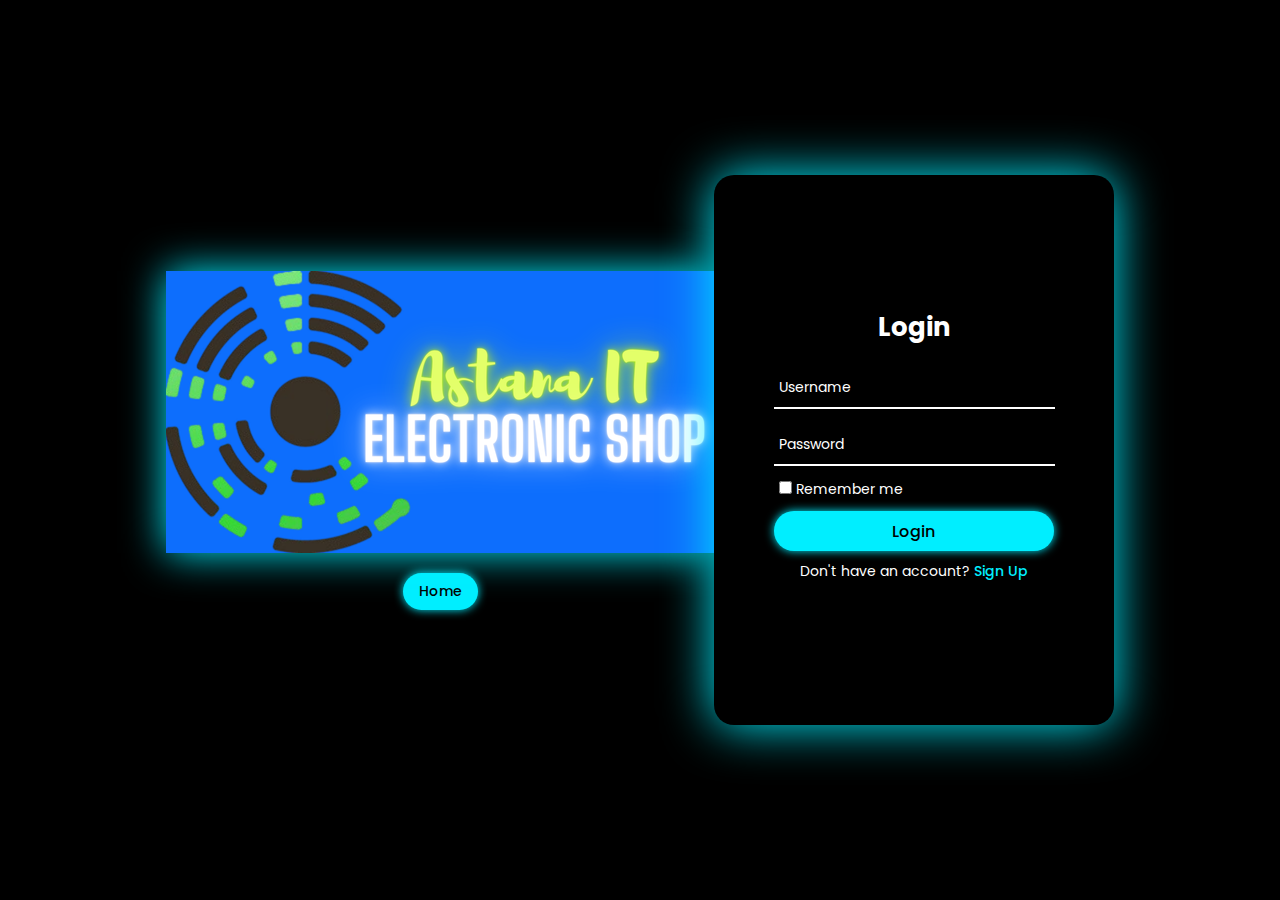
<file: GamingLaptop.html>
<!DOCTYPE html>
<html lang="en">
<head>
    <meta charset="UTF-8">
    <meta name="viewport" content="width=device-width, initial-scale=1.0">
    <title>Gaming Laptop - AITES</title>

    <!-- Bootstrap CSS -->
    <link href="https://cdn.jsdelivr.net/npm/bootstrap@5.1.3/dist/css/bootstrap.min.css" rel="stylesheet">
    
    <!-- Custom Styles -->
    <link rel="stylesheet" href="css/styles.css">

    <!-- Google Fonts -->
    <link href="https://fonts.googleapis.com/css2?family=Roboto:wght@400;500;700&display=swap" rel="stylesheet">
</head>

<body>

    <!-- Header -->
    <header id="header" class="bg-primary text-white text-start py-3">
        <img src="images/logo.png" alt="Astana IT Electronic Shop Logo" class="header-logo">
        <nav class="navbar navbar-expand-lg navbar-light bg-primary">
            <div class="container-fluid">
                <!-- Existing Navigation -->
                <button class="navbar-toggler" type="button" data-bs-toggle="collapse" data-bs-target="#navbarNav" aria-controls="navbarNav" aria-expanded="false" aria-label="Toggle navigation">
                    <span class="navbar-toggler-icon"></span>
                </button>
                <div class="collapse navbar-collapse" id="navbarNav">
                    <ul class="navbar-nav mx-auto">
                        <li class="nav-item">
                            <a class="nav-link text-white" href="index.html">Home</a>
                        </li>
                        <li class="nav-item">
                            <a class="nav-link text-white" href="Phones.html">Phones</a>
                        </li>
                        <li class="nav-item">
                            <a class="nav-link text-white" href="TVs.html">TVs</a>
                        </li>
                        <li class="nav-item">
                            <a class="nav-link text-white" href="PCs.html">Computers</a>
                        </li>
                    </ul>
                </div>
                <!-- New Buttons -->
                <button id="theme-toggle" class="btn btn-light ms-2">Night Mode</button>
                <a href="account.html" class="btn-login ms-2">Account</a>
            </div>
        </nav>
    </header>

    <!-- Main Content -->
    <main id="main-content" class="container my-5">

        <!-- Gaming Laptop Section -->
        <section id="gaming-laptop-section" class="row align-items-center mb-4">
            <div class="col-lg-6 col-md-6 col-sm-12 text-center mb-4">
                <figure class="figure">
                    <img src="images/GamingLaptop.jpg" alt="ASUS Gaming Laptop, front view" class="figure-img img-fluid rounded shadow">
                    <figcaption class="figure-caption text-center">ASUS Gaming Laptop</figcaption>
                </figure>
            </div>
            <div class="col-lg-6 col-md-6 col-sm-12">
                <h2 class="section-title">Gaming Laptop</h2>
                <p class="lead">
                    The ASUS Gaming Laptop offers top-notch performance for gaming and multitasking with its powerful hardware, high-quality display, and portability. It’s perfect for gamers on the go.
                </p>
                <ul class="list-group list-group-flush mb-4">
                    <li class="list-group-item"><strong>Processor:</strong> AMD Ryzen 9 5900HX</li>
                    <li class="list-group-item"><strong>Graphics:</strong> NVIDIA RTX 3070</li>
                    <li class="list-group-item"><strong>RAM:</strong> 16GB DDR4</li>
                    <li class="list-group-item"><strong>Storage:</strong> 1TB SSD</li>
                    <li class="list-group-item"><strong>Price:</strong> 399,000 KZT</li>
                </ul>
                <a href="#" class="custom-btn btn-12" id="promo-link-buy"><span>Click!</span><span>Buy Now</span></a>
            </div>
        </section>

        <div class="d-flex justify-content-center align-items-center">
            <div class="cardis">
                <h1>Please, rate the product</h1>
                <br />
                <span onclick="gfg(1)" class="star">★</span>
                <span onclick="gfg(2)" class="star">★</span>
                <span onclick="gfg(3)" class="star">★</span>
                <span onclick="gfg(4)" class="star">★</span>
                <span onclick="gfg(5)" class="star">★</span>
                <h3 id="output">Rating is: 0/5</h3>
            </div>
        </div>

        <!-- FAQ Section -->
        <section id="faq-section" class="mb-5">
            <h2 class="text-center mb-4">Frequently Asked Questions</h2>
            <div class="faq-item">
                <button class="faq-question">What is the warranty period for the ASUS Gaming Laptop?</button>
                <div class="faq-answer">The warranty period is 2 years for the ASUS Gaming Laptop.</div>
            </div>
            <div class="faq-item">
                <button class="faq-question">Can I upgrade the RAM?</button>
                <div class="faq-answer">Yes, the RAM can be upgraded up to 64GB.</div>
            </div>
            <div class="faq-item">
                <button class="faq-question">Does the laptop have a high refresh rate display?</button>
                <div class="faq-answer">Yes, the laptop features a 144Hz refresh rate display for smooth gaming.</div>
            </div>
        </section>

        <section id="contact-section" class="mb-5">
            <h2 class="text-center mb-4">Contact Us</h2>
            <form id="feedback-form">
                <div class="mb-3">
                    <label for="email" class="form-label">Email address</label>
                    <input type="email" class="form-control" id="email" placeholder="Enter your email">
                </div>
                <div class="mb-3">
                    <label for="message" class="form-label">Message</label>
                    <textarea class="form-control" id="message" rows="3" placeholder="Enter your message"></textarea>
                </div>
                <button type="submit" class="btn btn-primary btn-submit">Submit</button>
            </form>
            <p id="form-feedback" class="text-center mt-3"></p>
        </section>

    </main>

    <!-- Footer -->
    <footer id="footer" class="bg-primary text-white text-center py-3">
        <p>Made by Nurassyl Amantur | Github: nur1kesh | Instagram: @nur1kesh | Telegram: @nur1kesh</p>
        <div class="footer-links">
            <a href="index.html#contact-section" class="text-white">Contact Us</a> |
            <a href="index.html#about-us-section" class="text-white">About Us</a> |
            <a href="index.html#wireless-section" class="text-white">Earbuds</a>
        </div>
    </footer>

    <!-- Bootstrap and Custom Scripts -->
    <script src="https://cdn.jsdelivr.net/npm/@popperjs/core@2.10.2/dist/umd/popper.min.js"></script>
    <script src="https://cdn.jsdelivr.net/npm/bootstrap@5.1.3/dist/js/bootstrap.min.js"></script>
    <script src="js/main.js"></script>
    <script>
        if (!localStorage.getItem('isAuthenticated')) {
            window.location.href = 'login.html';
        }

        const feedbackForm = document.getElementById('feedback-form');
        const formFeedback = document.getElementById('form-feedback');
        feedbackForm.addEventListener('submit', (event) => {
            event.preventDefault();
            const email = document.getElementById('email').value.trim();
            const message = document.getElementById('message').value.trim();
            if (email === '' || message === '') {
               formFeedback.textContent = 'Please fill in all fields.';
               formFeedback.style.color = 'red';
            } else {
               formFeedback.textContent = 'Thank you for your message!';
              formFeedback.style.color = 'green';
              feedbackForm.reset();
            }
        });
    </script>
</body>
</html>
</file>
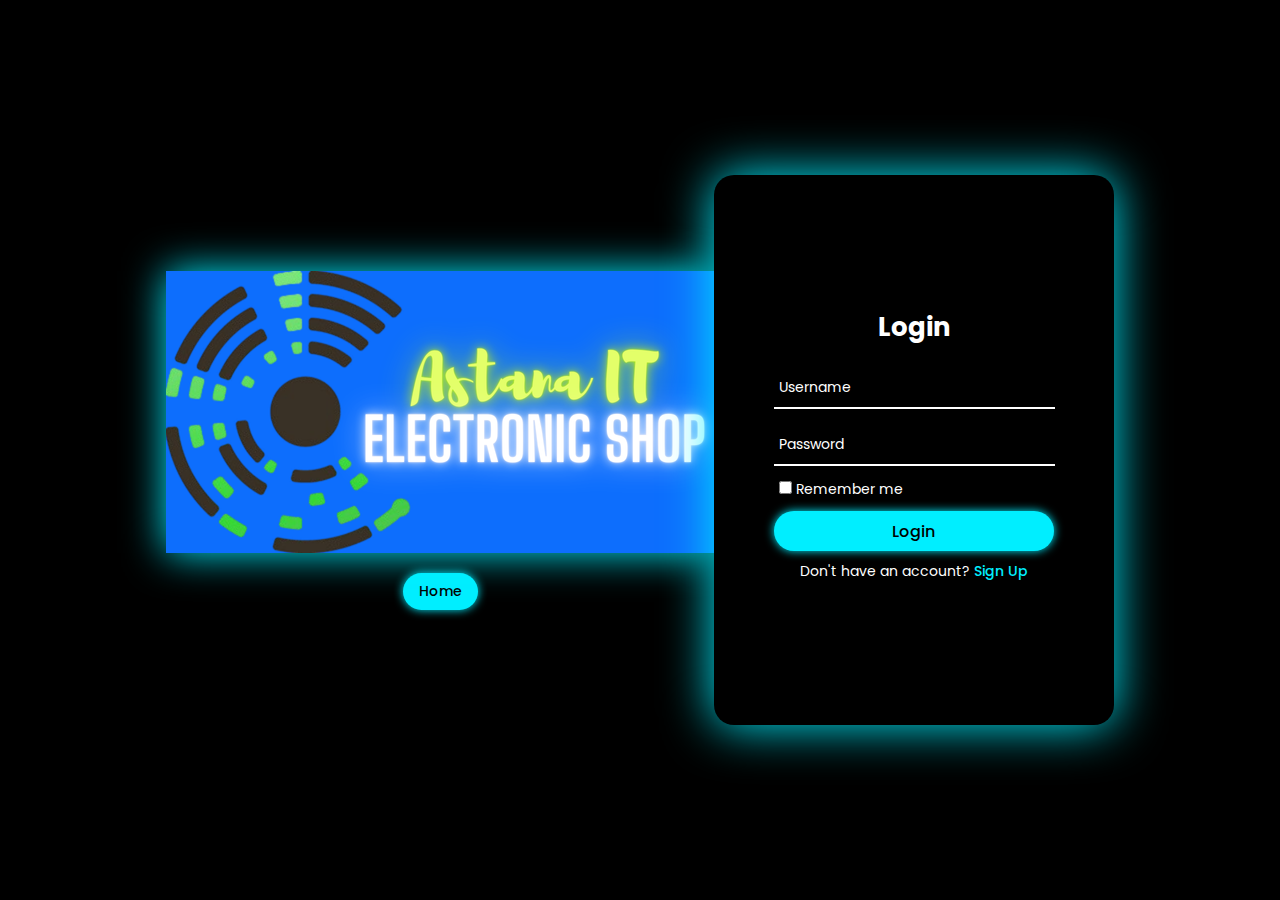
<file: GamingPC.html>
<!DOCTYPE html>
<html lang="en">
<head>
    <meta charset="UTF-8">
    <meta name="viewport" content="width=device-width, initial-scale=1.0">
    <title>Gaming PC - AITES</title>
    
    <!-- Bootstrap CSS -->
    <link href="https://cdn.jsdelivr.net/npm/bootstrap@5.1.3/dist/css/bootstrap.min.css" rel="stylesheet">
    
    <!-- Custom Styles -->
    <link rel="stylesheet" href="css/styles.css">

    <!-- Google Fonts -->
    <link href="https://fonts.googleapis.com/css2?family=Roboto:wght@400;500;700&display=swap" rel="stylesheet">
</head>

<body>

    <!-- Header -->
    <header id="header" class="bg-primary text-white text-start py-3">
        <img src="images/logo.png" alt="Astana IT Electronic Shop Logo" class="header-logo">
        <nav class="navbar navbar-expand-lg navbar-light bg-primary">
            <div class="container-fluid">
                <!-- Existing Navigation -->
                <button class="navbar-toggler" type="button" data-bs-toggle="collapse" data-bs-target="#navbarNav" aria-controls="navbarNav" aria-expanded="false" aria-label="Toggle navigation">
                    <span class="navbar-toggler-icon"></span>
                </button>
                <div class="collapse navbar-collapse" id="navbarNav">
                    <ul class="navbar-nav mx-auto">
                        <li class="nav-item">
                            <a class="nav-link text-white" href="index.html">Home</a>
                        </li>
                        <li class="nav-item">
                            <a class="nav-link text-white" href="Phones.html">Phones</a>
                        </li>
                        <li class="nav-item">
                            <a class="nav-link text-white" href="TVs.html">TVs</a>
                        </li>
                        <li class="nav-item">
                            <a class="nav-link text-white" href="PCs.html">Computers</a>
                        </li>
                    </ul>
                </div>
                <!-- New Buttons -->
                <button id="theme-toggle" class="btn btn-light ms-2">Night Mode</button>
                <a href="account.html" class="btn-login ms-2">Account</a>
            </div>
        </nav>
    </header>

    <!-- Main Content -->
    <main id="main-content" class="container my-5">

        <!-- Gaming PC Section -->
        <section id="gaming-pc-section" class="row align-items-center mb-4">
            <div class="col-lg-6 col-md-6 col-sm-12 text-center mb-4">
                <figure class="figure">
                    <img src="images/GamingPC.jpg" alt="HP Gaming PC, front view" class="figure-img img-fluid rounded shadow">
                    <figcaption class="figure-caption text-center">HP Gaming PC</figcaption>
                </figure>
            </div>
            <div class="col-lg-6 col-md-6 col-sm-12">
                <h2 class="section-title">Gaming PC</h2>
                <p class="lead">
                    The HP Gaming PC is built to provide an immersive gaming experience with powerful hardware, high-end graphics, and a sleek design. Whether you're a casual gamer or a professional, this PC is designed to handle the most demanding games with ease.
                </p>
                <ul class="list-group list-group-flush mb-4">
                    <li class="list-group-item"><strong>Processor:</strong> Intel Core i7-11700K</li>
                    <li class="list-group-item"><strong>Graphics:</strong> NVIDIA RTX 3080</li>
                    <li class="list-group-item"><strong>RAM:</strong> 32GB DDR4</li>
                    <li class="list-group-item"><strong>Storage:</strong> 1TB SSD + 2TB HDD</li>
                    <li class="list-group-item"><strong>Price:</strong> 449,000 KZT</li>
                </ul>
                <a href="#" class="custom-btn btn-12" id="promo-link-buy"><span>Click!</span><span>Buy Now</span></a>
            </div>
        </section>

        <div class="d-flex justify-content-center align-items-center">
            <div class="cardis">
                <h1>Please, rate the product</h1>
                <br />
                <span onclick="gfg(1)" class="star">★</span>
                <span onclick="gfg(2)" class="star">★</span>
                <span onclick="gfg(3)" class="star">★</span>
                <span onclick="gfg(4)" class="star">★</span>
                <span onclick="gfg(5)" class="star">★</span>
                <h3 id="output">Rating is: 0/5</h3>
            </div>
        </div>

        <!-- FAQ Section -->
        <section id="faq-section" class="mb-5">
            <h2 class="text-center mb-4">Frequently Asked Questions</h2>
            <div class="faq-item">
                <button class="faq-question">What is the warranty period for the HP Gaming PC?</button>
                <div class="faq-answer">The warranty period is 2 years for the HP Gaming PC.</div>
            </div>
            <div class="faq-item">
                <button class="faq-question">Can I upgrade the graphics card?</button>
                <div class="faq-answer">Yes, the graphics card can be upgraded to any compatible GPU.</div>
            </div>
            <div class="faq-item">
                <button class="faq-question">Does the HP Gaming PC support 4K gaming?</button>
                <div class="faq-answer">Yes, the HP Gaming PC can run most games in 4K resolution with smooth performance.</div>
            </div>
        </section>

        <section id="contact-section" class="mb-5">
            <h2 class="text-center mb-4">Contact Us</h2>
            <form id="feedback-form">
                <div class="mb-3">
                    <label for="email" class="form-label">Email address</label>
                    <input type="email" class="form-control" id="email" placeholder="Enter your email">
                </div>
                <div class="mb-3">
                    <label for="message" class="form-label">Message</label>
                    <textarea class="form-control" id="message" rows="3" placeholder="Enter your message"></textarea>
                </div>
                <button type="submit" class="btn btn-primary btn-submit">Submit</button>
            </form>
            <p id="form-feedback" class="text-center mt-3"></p>
        </section>

    </main>

    <!-- Footer -->
    <footer id="footer" class="bg-primary text-white text-center py-3">
        <p>Made by Nurassyl Amantur | Github: nur1kesh | Instagram: @nur1kesh | Telegram: @nur1kesh</p>
        <div class="footer-links">
            <a href="index.html#contact-section" class="text-white">Contact Us</a> |
            <a href="index.html#about-us-section" class="text-white">About Us</a> |
            <a href="index.html#wireless-section" class="text-white">Earbuds</a>
        </div>
    </footer>

    <!-- Bootstrap and Custom Scripts -->
    <script src="https://cdn.jsdelivr.net/npm/@popperjs/core@2.10.2/dist/umd/popper.min.js"></script>
    <script src="https://cdn.jsdelivr.net/npm/bootstrap@5.1.3/dist/js/bootstrap.min.js"></script>
    <script src="js/main.js"></script>
    <script>
        if (!localStorage.getItem('isAuthenticated')) {
            window.location.href = 'login.html';
        }

        const feedbackForm = document.getElementById('feedback-form');
        const formFeedback = document.getElementById('form-feedback');
        feedbackForm.addEventListener('submit', (event) => {
            event.preventDefault();
            const email = document.getElementById('email').value.trim();
            const message = document.getElementById('message').value.trim();
            if (email === '' || message === '') {
               formFeedback.textContent = 'Please fill in all fields.';
               formFeedback.style.color = 'red';
            } else {
               formFeedback.textContent = 'Thank you for your message!';
              formFeedback.style.color = 'green';
              feedbackForm.reset();
            }
        });
    </script>
</body>
</html>
</file>
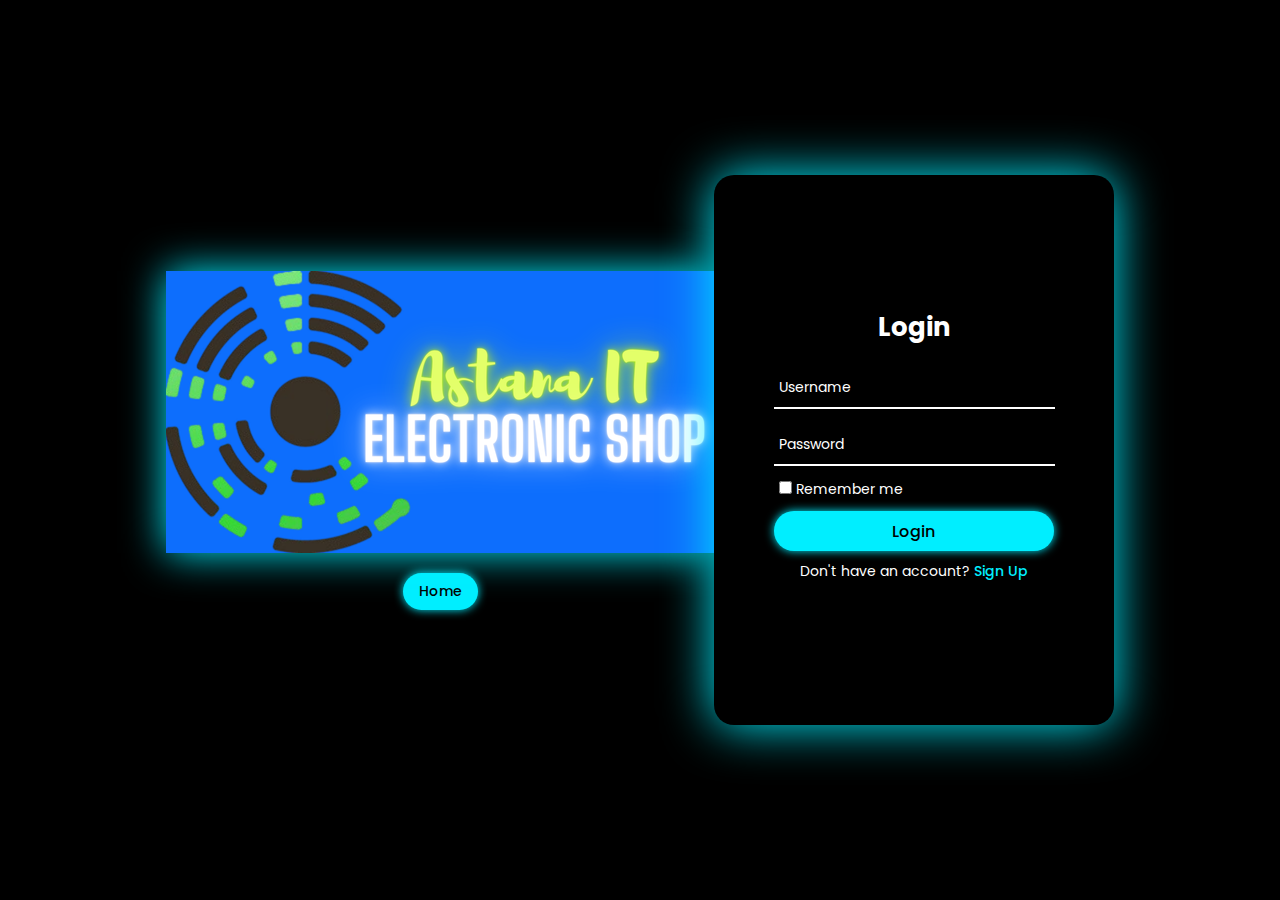
<file: login.html>
<!DOCTYPE html>
<html lang="en">
<head>
  <meta charset="UTF-8">
  <meta http-equiv="X-UA-Compatible" content="IE=edge">
  <meta name="viewport" content="width=device-width, initial-scale=1.0">
  <title>Login - AITES</title>
  <link rel="stylesheet" href="css/login.css">
</head>
<body>
  <div class="logo-container">
    <img src="images/logo.png" alt="Astana IT Electronic Shop Logo" class="header-logo">
    <a href="index.html" class="home-button">Home</a>
  </div>  
  <div class="wrapper">
    <!-- Login Form -->
    <div class="form-wrapper sign-in">
      <form id="loginForm" autocomplete="off">
        <h2>Login</h2>
        <div class="input-group">
          <input type="text" id="loginUsername" required>
          <label for="loginUsername">Username</label>
        </div>
        <div class="input-group">
          <input type="password" id="loginPassword" required>
          <label for="loginPassword">Password</label>
        </div>
        <div class="remember">
          <label><input type="checkbox" id="rememberMe"> Remember me</label>
        </div>
        <button type="submit">Login</button>
        <div class="signUp-link">
          <p>Don't have an account? <a href="#" class="signUpBtn-link">Sign Up</a></p>
        </div>
      </form>
    </div>

    <!-- Signup Form -->
    <div class="form-wrapper sign-up">
      <form id="signupForm" autocomplete="off">
        <h2>Sign Up</h2>
        <div class="input-group">
          <input type="text" id="signupUsername" required>
          <label for="signupUsername">Username</label>
        </div>
        <div class="input-group">
          <input type="email" id="signupEmail" required>
          <label for="signupEmail">Email</label>
        </div>
        <div class="input-group">
          <input type="password" id="signupPassword" required>
          <label for="signupPassword">Password</label>
        </div>
        <div class="remember">
          <label><input type="checkbox" id="terms"> I agree to the terms & conditions</label>
        </div>
        <button type="submit">Sign Up</button>
        <div class="signUp-link">
          <p>Already have an account? <a href="#" class="signInBtn-link">Sign In</a></p>
        </div>
      </form>
    </div>
  </div>

  <!-- Scripts -->
  <script src="js/login.js"></script>
  <script>
    // Helper function to validate email format
    function validateEmail(email) {
      const emailPattern = /^[^\s@]+@[^\s@]+\.[^\s@]+$/;
      return emailPattern.test(email);
    }
  
    // Helper function to validate password complexity
    function validatePassword(password) {
      const minLength = 8;
      const complexityPattern = /^(?=.*[a-z])(?=.*[A-Z])(?=.*\d)(?=.*[@$!%*?&#])[A-Za-z\d@$!%*?&#]{8,}$/;
      return password.length >= minLength && complexityPattern.test(password);
    }
  
    document.getElementById('loginForm').addEventListener('submit', (event) => {
      event.preventDefault();
      const username = document.getElementById('loginUsername').value;
      const password = document.getElementById('loginPassword').value;
  
      if (!validatePassword(password)) {
        alert('Password must be at least 8 characters long, include uppercase, lowercase, a number, and a special character.');
        return;
      }
  
      const storedUser = JSON.parse(localStorage.getItem('user'));
      if (storedUser && storedUser.username === username && storedUser.password === password) {
        localStorage.setItem('isAuthenticated', 'true');
        localStorage.setItem('currentUser', JSON.stringify({ username: storedUser.username, email: storedUser.email }));
        alert('Login successful!');
        window.location.href = 'account.html';
      } else {
        alert('Invalid username or password.');
      }
    });
  
    document.getElementById('signupForm').addEventListener('submit', (event) => {
      event.preventDefault();
      const username = document.getElementById('signupUsername').value;
      const email = document.getElementById('signupEmail').value;
      const password = document.getElementById('signupPassword').value;
  
      if (!validateEmail(email)) {
        alert('Please enter a valid email address.');
        return;
      }
  
      if (!validatePassword(password)) {
        alert('Password must be at least 8 characters long, include uppercase, lowercase, a number, and a special character.');
        return;
      }
  
      if (!document.getElementById('terms').checked) {
        alert('Please agree to the terms & conditions to proceed.');
        return;
      }
  
      localStorage.setItem('user', JSON.stringify({ username, email, password }));
      alert('Account created successfully! Please log in.');
    });
  </script>  
</body>
</html>
</file>
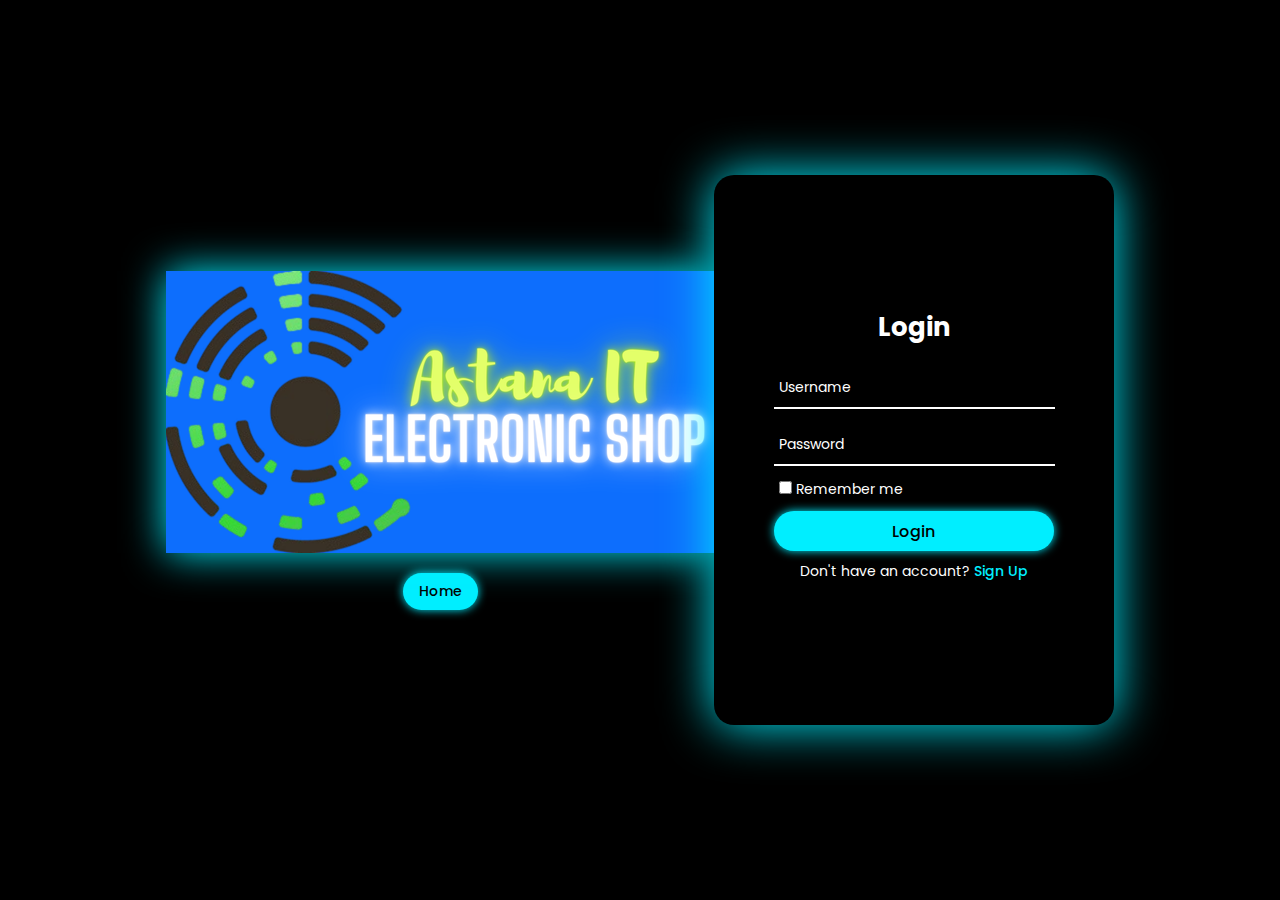
<file: PCs.html>
<!DOCTYPE html>
<html lang="en">
<head>
    <meta charset="UTF-8">
    <meta name="viewport" content="width=device-width, initial-scale=1.0">
    <title>Gaming PCs - AITES</title>
    
    <!-- Bootstrap CSS -->
    <link href="https://cdn.jsdelivr.net/npm/bootstrap@5.1.3/dist/css/bootstrap.min.css" rel="stylesheet">
    
    <!-- Custom Styles -->
    <link rel="stylesheet" href="css/styles.css">

    <!-- Google Fonts -->
    <link href="https://fonts.googleapis.com/css2?family=Roboto:wght@400;500;700&display=swap" rel="stylesheet">
</head>

<body>

    <!-- Header -->
    <header id="header" class="bg-primary text-white text-start py-3">
        <img src="images/logo.png" alt="Astana IT Electronic Shop Logo" class="header-logo">
        <nav class="navbar navbar-expand-lg navbar-light bg-primary">
            <div class="container-fluid">
                <!-- Existing Navigation -->
                <button class="navbar-toggler" type="button" data-bs-toggle="collapse" data-bs-target="#navbarNav" aria-controls="navbarNav" aria-expanded="false" aria-label="Toggle navigation">
                    <span class="navbar-toggler-icon"></span>
                </button>
                <div class="collapse navbar-collapse" id="navbarNav">
                    <ul class="navbar-nav mx-auto">
                        <li class="nav-item">
                            <a class="nav-link text-white" href="index.html">Home</a>
                        </li>
                        <li class="nav-item">
                            <a class="nav-link text-white" href="Phones.html">Phones</a>
                        </li>
                        <li class="nav-item">
                            <a class="nav-link text-white" href="TVs.html">TVs</a>
                        </li>
                        <li class="nav-item">
                            <a class="nav-link text-white" href="PCs.html">Computers</a>
                        </li>
                    </ul>
                </div>
                <!-- New Buttons -->
                <button id="theme-toggle" class="btn btn-light ms-2">Night Mode</button>
                <a href="account.html" class="btn-login ms-2">Account</a>
            </div>
        </nav>
    </header>

    <!-- Main Content -->
    <main id="main-content" class="container my-5">
        
        <!-- Gaming PCs Section -->
        <section id="gaming-pcs-section" class="mb-5">
            <h2 class="text-center mb-4">Gaming PCs</h2>
            <div class="row">
                <!-- HP Gaming PC -->
                <div class="col-lg-4 col-md-6 col-sm-12 mb-4">
                    <div class="card h-100 shadow-sm">
                        <img src="images/GamingPC.jpg" class="card-img-top img-fluid" alt="HP Gaming PC">
                        <div class="card-body">
                            <h5 class="card-title">HP Gaming PC</h5>
                            <p class="card-text">Equipped with an Intel Core i7 processor, NVIDIA RTX 3080 graphics, and 32GB of RAM. Perfect for high-end gaming.</p>
                        </div>
                        <ul class="list-group list-group-flush">
                            <li class="list-group-item"><strong>Price:</strong> 449,000 KZT</li>
                        </ul>
                        <div class="card-footer text-center">
                            <a href="GamingPC.html" class="custom-btn btn-12" id="promo-link-buy"><span>Click!</span><span>Buy Now</span></a>
                        </div>
                    </div>
                </div>

                <!-- Phoenix Gaming PC -->
                <div class="col-lg-4 col-md-6 col-sm-12 mb-4">
                    <div class="card h-100 shadow-sm">
                        <img src="images/PhoenixGamingPC.jpg" class="card-img-top img-fluid" alt="Phoenix Gaming PC">
                        <div class="card-body">
                            <h5 class="card-title">Phoenix Gaming PC</h5>
                            <p class="card-text">Featuring an AMD Ryzen 9 processor, NVIDIA RTX 3070 graphics, and 16GB of RAM. Perfect for an immersive gaming experience.</p>
                        </div>
                        <ul class="list-group list-group-flush">
                            <li class="list-group-item"><strong>Price:</strong> 479,000 KZT</li>
                        </ul>
                        <div class="card-footer text-center">
                            <a href="#" class="custom-btn btn-12" id="promo-link-buy"><span>Click!</span><span>Buy Now</span></a>
                        </div>
                    </div>
                </div>

                <!-- NZXT Gaming PC -->
                <div class="col-lg-4 col-md-6 col-sm-12 mb-4">
                    <div class="card h-100 shadow-sm">
                        <img src="images/NZXTGamingPC.jpg" class="card-img-top img-fluid" alt="NZXT Gaming PC">
                        <div class="card-body">
                            <h5 class="card-title">NZXT Gaming PC</h5>
                            <p class="card-text">Powered by Intel Core i9 processor, NVIDIA RTX 3090 graphics, and 64GB of RAM. Built for ultra-high-end gaming performance.</p>
                        </div>
                        <ul class="list-group list-group-flush">
                            <li class="list-group-item"><strong>Price:</strong> 499,000 KZT</li>
                        </ul>
                        <div class="card-footer text-center">
                            <a href="#" class="custom-btn btn-12" id="promo-link-buy"><span>Click!</span><span>Buy Now</span></a>
                        </div>
                    </div>
                </div>
            </div>
        </section>

        <!-- FAQ Section -->
        <section id="faq-section" class="mb-5">
            <h2 class="text-center mb-4">Frequently Asked Questions</h2>
            <div class="faq-item">
                <button class="faq-question">Can I upgrade the RAM on these PCs?</button>
                <div class="faq-answer">Yes, all of these gaming PCs support RAM upgrades up to their respective motherboard's maximum capacity.</div>
            </div>
            <div class="faq-item">
                <button class="faq-question">What is the warranty period for the gaming PCs?</button>
                <div class="faq-answer">Each gaming PC comes with a 2-year warranty covering parts and labor.</div>
            </div>
            <div class="faq-item">
                <button class="faq-question">Do the gaming PCs support VR headsets?</button>
                <div class="faq-answer">Yes, all of these PCs are compatible with most VR headsets, making them perfect for virtual reality gaming.</div>
            </div>
        </section>

        <section id="contact-section" class="mb-5">
            <h2 class="text-center mb-4">Contact Us</h2>
            <form id="feedback-form">
                <div class="mb-3">
                    <label for="email" class="form-label">Email address</label>
                    <input type="email" class="form-control" id="email" placeholder="Enter your email">
                </div>
                <div class="mb-3">
                    <label for="message" class="form-label">Message</label>
                    <textarea class="form-control" id="message" rows="3" placeholder="Enter your message"></textarea>
                </div>
                <button type="submit" class="btn btn-primary btn-submit">Submit</button>
            </form>
            <p id="form-feedback" class="text-center mt-3"></p>
        </section>

    </main>

    <!-- Footer -->
    <footer id="footer" class="bg-primary text-white text-center py-3">
        <p>Made by Nurassyl Amantur | Github: nur1kesh | Instagram: @nur1kesh | Telegram: @nur1kesh</p>
        <div class="footer-links">
            <a href="index.html#contact-section" class="text-white">Contact Us</a> |
            <a href="index.html#about-us-section" class="text-white">About Us</a> |
            <a href="index.html#wireless-section" class="text-white">Earbuds</a>
        </div>
    </footer>

    <!-- Bootstrap and Custom Scripts -->
    <script src="https://cdn.jsdelivr.net/npm/@popperjs/core@2.10.2/dist/umd/popper.min.js"></script>
    <script src="https://cdn.jsdelivr.net/npm/bootstrap@5.1.3/dist/js/bootstrap.min.js"></script>
    <script src="js/main.js"></script>
    <script>
        if (!localStorage.getItem('isAuthenticated')) {
            window.location.href = 'login.html';
        }

        const feedbackForm = document.getElementById('feedback-form');
        const formFeedback = document.getElementById('form-feedback');
        feedbackForm.addEventListener('submit', (event) => {
            event.preventDefault();
            const email = document.getElementById('email').value.trim();
            const message = document.getElementById('message').value.trim();
            if (email === '' || message === '') {
               formFeedback.textContent = 'Please fill in all fields.';
               formFeedback.style.color = 'red';
            } else {
               formFeedback.textContent = 'Thank you for your message!';
              formFeedback.style.color = 'green';
              feedbackForm.reset();
            }
        });
    </script>
</body>
</html>
</file>
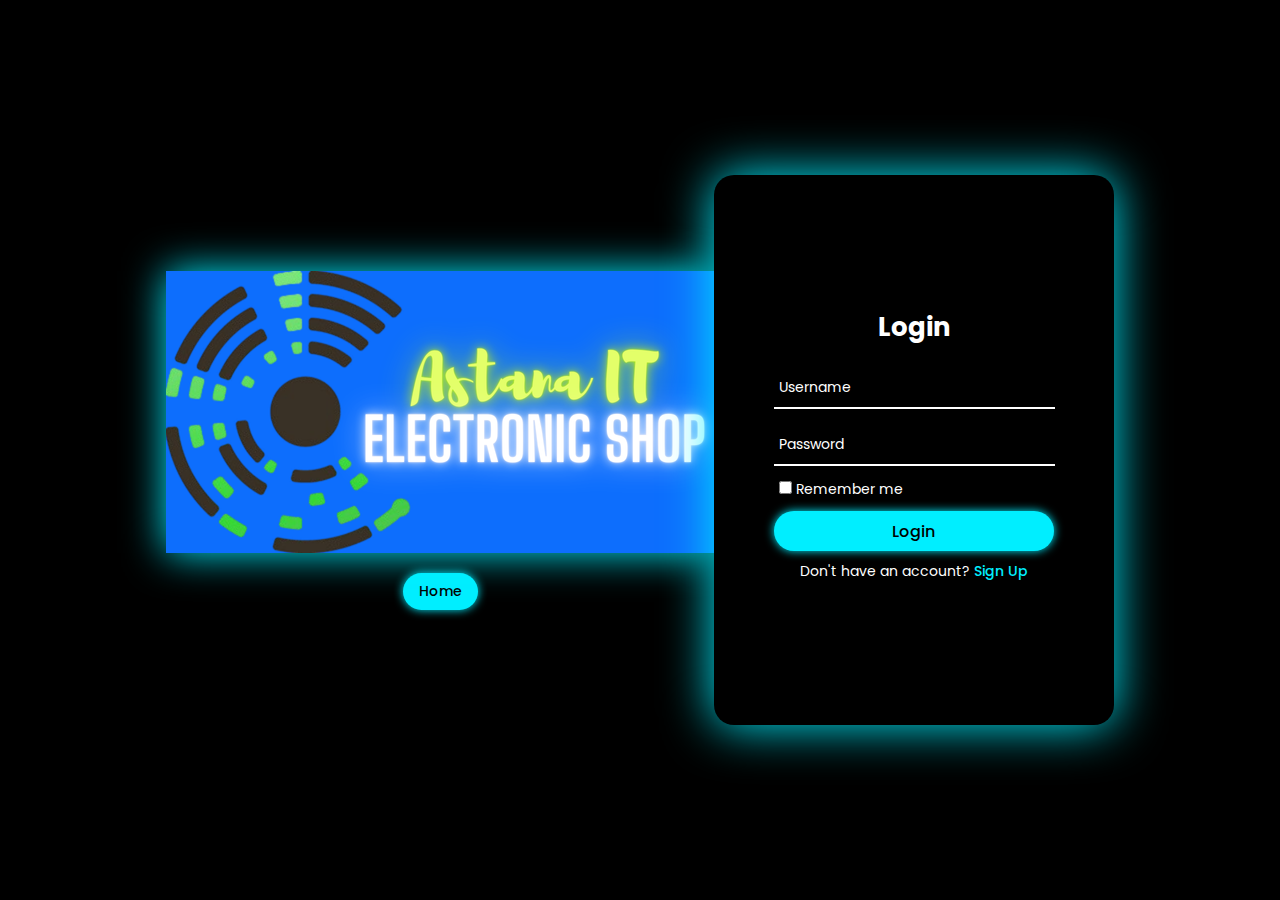
<file: Phones.html>
<!DOCTYPE html>
<html lang="en">
<head>
    <meta charset="UTF-8">
    <meta name="viewport" content="width=device-width, initial-scale=1.0">
    <title>Phones - AITES</title>
    
    <!-- Bootstrap CSS -->
    <link href="https://cdn.jsdelivr.net/npm/bootstrap@5.1.3/dist/css/bootstrap.min.css" rel="stylesheet">
    
    <!-- Custom Styles -->
    <link rel="stylesheet" href="css/styles.css">

    <!-- Google Fonts -->
    <link href="https://fonts.googleapis.com/css2?family=Roboto:wght@400;500;700&display=swap" rel="stylesheet">
</head>

<body>

    <!-- Header -->
    <header id="header" class="bg-primary text-white text-start py-3">
        <img src="images/logo.png" alt="Astana IT Electronic Shop Logo" class="header-logo">
        <nav class="navbar navbar-expand-lg navbar-light bg-primary">
            <div class="container-fluid">
                <!-- Existing Navigation -->
                <button class="navbar-toggler" type="button" data-bs-toggle="collapse" data-bs-target="#navbarNav" aria-controls="navbarNav" aria-expanded="false" aria-label="Toggle navigation">
                    <span class="navbar-toggler-icon"></span>
                </button>
                <div class="collapse navbar-collapse" id="navbarNav">
                    <ul class="navbar-nav mx-auto">
                        <li class="nav-item">
                            <a class="nav-link text-white" href="index.html">Home</a>
                        </li>
                        <li class="nav-item">
                            <a class="nav-link text-white" href="Phones.html">Phones</a>
                        </li>
                        <li class="nav-item">
                            <a class="nav-link text-white" href="TVs.html">TVs</a>
                        </li>
                        <li class="nav-item">
                            <a class="nav-link text-white" href="PCs.html">Computers</a>
                        </li>
                    </ul>
                </div>
                <!-- New Buttons -->
                <button id="theme-toggle" class="btn btn-light ms-2">Night Mode</button>
                <a href="account.html" class="btn-login ms-2">Account</a>
            </div>
        </nav>
    </header>

    <!-- Main Content -->
    <main id="main-content" class="container my-5">

        <!-- Phones Section -->
        <section id="phones-section" class="mb-5">
            <h2 class="text-center mb-4">Phones</h2>
            <div class="row">
                <!-- iPhone 15 -->
                <div class="col-lg-4 col-md-6 col-sm-12 mb-4">
                    <div class="card h-100 shadow-sm">
                        <img src="images/iPhone15.jpg" class="card-img-top img-fluid" alt="iPhone 15">
                        <div class="card-body">
                            <h5 class="card-title">iPhone 15</h5>
                            <p class="card-text">The iPhone 15 features a sleek design, A16 Bionic chip, and advanced camera system for stunning photos and videos.</p>
                        </div>
                        <ul class="list-group list-group-flush">
                            <li class="list-group-item"><strong>Price:</strong> 500,000 KZT</li>
                        </ul>
                        <div class="card-footer text-center">
                            <a href="#" class="custom-btn btn-12" id="promo-link-buy"><span>Click!</span><span>Buy Now</span></a>
                        </div>
                    </div>
                </div>

                <!-- Samsung S24 -->
                <div class="col-lg-4 col-md-6 col-sm-12 mb-4">
                    <div class="card h-100 shadow-sm">
                        <img src="images/SamsungS24.jpg" class="card-img-top img-fluid" alt="Samsung S24">
                        <div class="card-body">
                            <h5 class="card-title">Samsung S24</h5>
                            <p class="card-text">The Samsung S24 comes with a powerful Exynos 2200 processor, high-refresh-rate display, and enhanced battery life.</p>
                        </div>
                        <ul class="list-group list-group-flush">
                            <li class="list-group-item"><strong>Price:</strong> 450,000 KZT</li>
                        </ul>
                        <div class="card-footer text-center">
                            <a href="#" class="custom-btn btn-12" id="promo-link-buy"><span>Click!</span><span>Buy Now</span></a>
                        </div>
                    </div>
                </div>

                <!-- Nokia 3310 -->
                <div class="col-lg-4 col-md-6 col-sm-12 mb-4">
                    <div class="card h-100 shadow-sm">
                        <img src="images/nokia_3310.jpg" class="card-img-top img-fluid" alt="Nokia 3310">
                        <div class="card-body">
                            <h5 class="card-title">Nokia 3310</h5>
                            <p class="card-text">A classic favorite, the Nokia 3310 offers a long battery life, durable design, and essential features at an affordable price.</p>
                        </div>
                        <ul class="list-group list-group-flush">
                            <li class="list-group-item"><strong>Price:</strong> 50,000 KZT</li>
                        </ul>
                        <div class="card-footer text-center">
                            <a href="#" class="custom-btn btn-12" id="promo-link-buy"><span>Click!</span><span>Buy Now</span></a>
                        </div>
                    </div>
                </div>
            </div>
        </section>

        <!-- FAQ Section -->
        <section id="faq-section" class="mb-5">
            <h2 class="text-center mb-4">Frequently Asked Questions</h2>
            <div class="faq-item">
                <button class="faq-question">Do these phones support 5G?</button>
                <div class="faq-answer">Yes, both the iPhone 15 and Samsung S24 support 5G connectivity, providing fast data speeds.</div>
            </div>
            <div class="faq-item">
                <button class="faq-question">What is the warranty period?</button>
                <div class="faq-answer">All phones come with a 2-year warranty that covers manufacturing defects.</div>
            </div>
            <div class="faq-item">
                <button class="faq-question">Does the Nokia 3310 support modern apps?</button>
                <div class="faq-answer">No, the Nokia 3310 is a basic phone without support for modern apps, but it's perfect for calling and texting.</div>
            </div>
        </section>

        <section id="contact-section" class="mb-5">
            <h2 class="text-center mb-4">Contact Us</h2>
            <form id="feedback-form">
                <div class="mb-3">
                    <label for="email" class="form-label">Email address</label>
                    <input type="email" class="form-control" id="email" placeholder="Enter your email">
                </div>
                <div class="mb-3">
                    <label for="message" class="form-label">Message</label>
                    <textarea class="form-control" id="message" rows="3" placeholder="Enter your message"></textarea>
                </div>
                <button type="submit" class="btn btn-primary btn-submit">Submit</button>
            </form>
            <p id="form-feedback" class="text-center mt-3"></p>
        </section>

    </main>

    <!-- Footer -->
    <footer id="footer" class="bg-primary text-white text-center py-3">
        <p>Made by Nurassyl Amantur | Github: nur1kesh | Instagram: @nur1kesh | Telegram: @nur1kesh</p>
        <div class="footer-links">
            <a href="index.html#contact-section" class="text-white">Contact Us</a> |
            <a href="index.html#about-us-section" class="text-white">About Us</a> |
            <a href="index.html#wireless-section" class="text-white">Earbuds</a>
        </div>
    </footer>

    <!-- Bootstrap and Custom Scripts -->
    <script src="https://cdn.jsdelivr.net/npm/@popperjs/core@2.10.2/dist/umd/popper.min.js"></script>
    <script src="https://cdn.jsdelivr.net/npm/bootstrap@5.1.3/dist/js/bootstrap.min.js"></script>
    <script src="js/main.js"></script>
    <script>
        if (!localStorage.getItem('isAuthenticated')) {
            window.location.href = 'login.html';
        }

        const feedbackForm = document.getElementById('feedback-form');
        const formFeedback = document.getElementById('form-feedback');
        feedbackForm.addEventListener('submit', (event) => {
            event.preventDefault();
            const email = document.getElementById('email').value.trim();
            const message = document.getElementById('message').value.trim();
            if (email === '' || message === '') {
               formFeedback.textContent = 'Please fill in all fields.';
               formFeedback.style.color = 'red';
            } else {
               formFeedback.textContent = 'Thank you for your message!';
              formFeedback.style.color = 'green';
              feedbackForm.reset();
            }
        });
    </script>
</body>
</html>
</file>
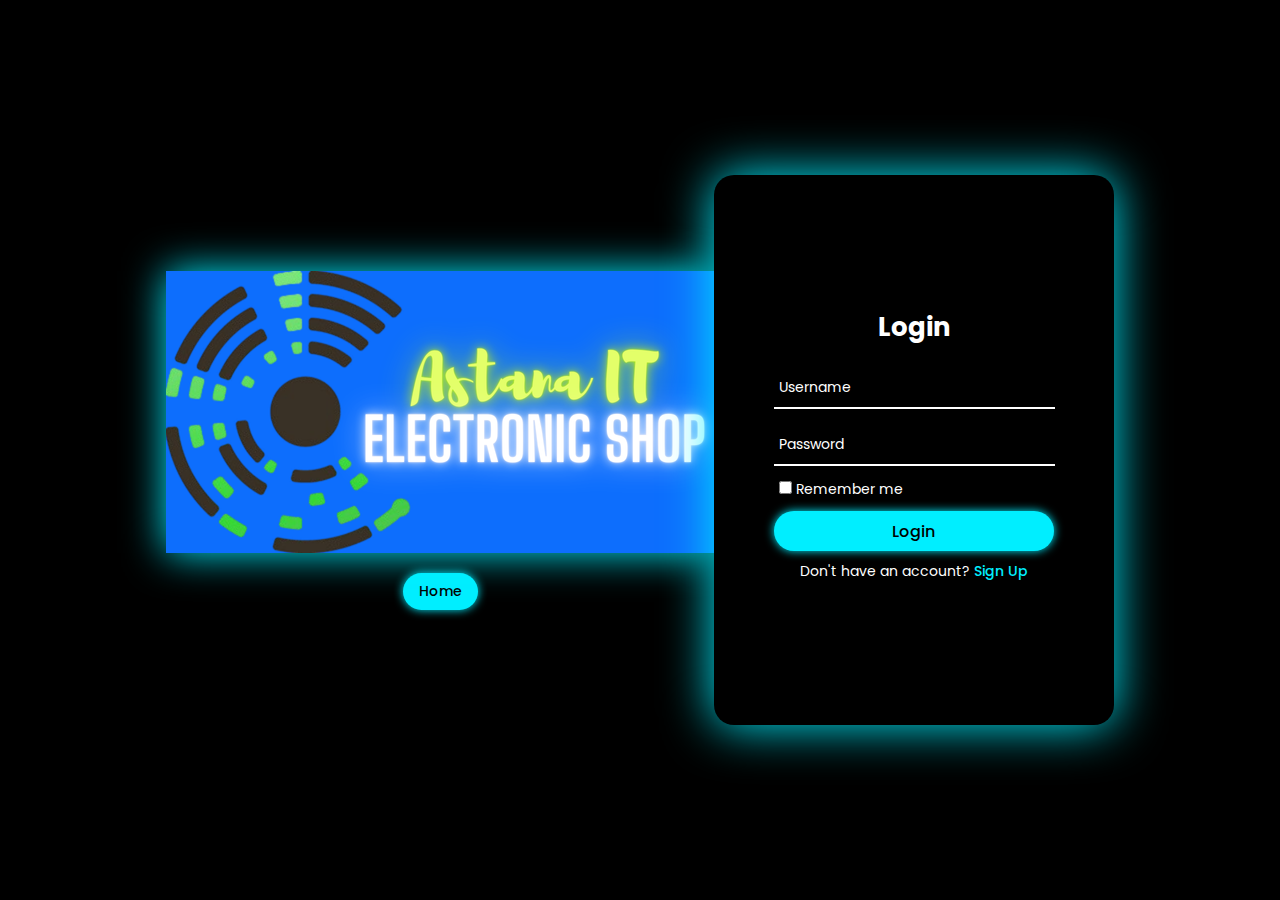
<file: TVs.html>
<!DOCTYPE html>
<html lang="en">
<head>
    <meta charset="UTF-8">
    <meta name="viewport" content="width=device-width, initial-scale=1.0">
    <title>TVs - AITES</title>
    
    <!-- Bootstrap CSS -->
    <link href="https://cdn.jsdelivr.net/npm/bootstrap@5.1.3/dist/css/bootstrap.min.css" rel="stylesheet">
    
    <!-- Custom Styles -->
    <link rel="stylesheet" href="css/styles.css">

    <!-- Google Fonts -->
    <link href="https://fonts.googleapis.com/css2?family=Roboto:wght@400;500;700&display=swap" rel="stylesheet">
</head>

<body>

    <!-- Header -->
    <header id="header" class="bg-primary text-white text-start py-3">
        <img src="images/logo.png" alt="Astana IT Electronic Shop Logo" class="header-logo">
        <nav class="navbar navbar-expand-lg navbar-light bg-primary">
            <div class="container-fluid">
                <!-- Existing Navigation -->
                <button class="navbar-toggler" type="button" data-bs-toggle="collapse" data-bs-target="#navbarNav" aria-controls="navbarNav" aria-expanded="false" aria-label="Toggle navigation">
                    <span class="navbar-toggler-icon"></span>
                </button>
                <div class="collapse navbar-collapse" id="navbarNav">
                    <ul class="navbar-nav mx-auto">
                        <li class="nav-item">
                            <a class="nav-link text-white" href="index.html">Home</a>
                        </li>
                        <li class="nav-item">
                            <a class="nav-link text-white" href="Phones.html">Phones</a>
                        </li>
                        <li class="nav-item">
                            <a class="nav-link text-white" href="TVs.html">TVs</a>
                        </li>
                        <li class="nav-item">
                            <a class="nav-link text-white" href="PCs.html">Computers</a>
                        </li>
                    </ul>
                </div>
                <!-- New Buttons -->
                <button id="theme-toggle" class="btn btn-light ms-2">Night Mode</button>
                <a href="account.html" class="btn-login ms-2">Account</a>
            </div>
        </nav>
    </header>

    <!-- Main Content -->
    <main id="main-content" class="container my-5">

        <!-- TVs Section -->
        <section id="tvs-section" class="mb-5">
            <h2 class="text-center mb-4">TVs</h2>
            <div class="row">
                <!-- LG TV -->
                <div class="col-lg-4 col-md-6 col-sm-12 mb-4">
                    <div class="card h-100 shadow-sm">
                        <img src="images/LGTV.jpg" class="card-img-top img-fluid" alt="LG TV">
                        <div class="card-body">
                            <h5 class="card-title">LG TV</h5>
                            <p class="card-text">Experience stunning 4K resolution with the LG TV, featuring HDR support, smart TV capabilities, and immersive sound.</p>
                        </div>
                        <ul class="list-group list-group-flush">
                            <li class="list-group-item"><strong>Price:</strong> 350,000 KZT</li>
                        </ul>
                        <div class="card-footer text-center">
                            <a href="#" class="custom-btn btn-12" id="promo-link-buy"><span>Click!</span><span>Buy Now</span></a>
                        </div>
                    </div>
                </div>

                <!-- Samsung TV -->
                <div class="col-lg-4 col-md-6 col-sm-12 mb-4">
                    <div class="card h-100 shadow-sm">
                        <img src="images/SamsungTV.jpg" class="card-img-top img-fluid" alt="Samsung TV">
                        <div class="card-body">
                            <h5 class="card-title">Samsung TV</h5>
                            <p class="card-text">The Samsung TV offers a 120Hz refresh rate, Quantum Dot technology for vibrant colors, and a sleek, modern design.</p>
                        </div>
                        <ul class="list-group list-group-flush">
                            <li class="list-group-item"><strong>Price:</strong> 400,000 KZT</li>
                        </ul>
                        <div class="card-footer text-center">
                            <a href="#" class="custom-btn btn-12" id="promo-link-buy"><span>Click!</span><span>Buy Now</span></a>
                        </div>
                    </div>
                </div>

                <!-- Toshiba TV -->
                <div class="col-lg-4 col-md-6 col-sm-12 mb-4">
                    <div class="card h-100 shadow-sm">
                        <img src="images/ToshibaTV.jpg" class="card-img-top img-fluid" alt="Toshiba TV">
                        <div class="card-body">
                            <h5 class="card-title">Toshiba TV</h5>
                            <p class="card-text">The Toshiba TV is built for value and performance, with Full HD resolution, built-in streaming apps, and a robust build quality.</p>
                        </div>
                        <ul class="list-group list-group-flush">
                            <li class="list-group-item"><strong>Price:</strong> 300,000 KZT</li>
                        </ul>
                        <div class="card-footer text-center">
                            <a href="#" class="custom-btn btn-12" id="promo-link-buy"><span>Click!</span><span>Buy Now</span></a>
                        </div>
                    </div>
                </div>
            </div>
        </section>

        <!-- FAQ Section -->
        <section id="faq-section" class="mb-5">
            <h2 class="text-center mb-4">Frequently Asked Questions</h2>
            <div class="faq-item">
                <button class="faq-question">Do these TVs support HDR?</button>
                <div class="faq-answer">Yes, both the LG TV and Samsung TV support HDR for enhanced contrast and vivid colors.</div>
            </div>
            <div class="faq-item">
                <button class="faq-question">What is the warranty period?</button>
                <div class="faq-answer">All TVs come with a 2-year warranty that covers manufacturing defects.</div>
            </div>
            <div class="faq-item">
                <button class="faq-question">Does the Toshiba TV have smart TV capabilities?</button>
                <div class="faq-answer">Yes, the Toshiba TV includes built-in streaming apps like Netflix and YouTube.</div>
            </div>
        </section>

        <section id="contact-section" class="mb-5">
            <h2 class="text-center mb-4">Contact Us</h2>
            <form id="feedback-form">
                <div class="mb-3">
                    <label for="email" class="form-label">Email address</label>
                    <input type="email" class="form-control" id="email" placeholder="Enter your email">
                </div>
                <div class="mb-3">
                    <label for="message" class="form-label">Message</label>
                    <textarea class="form-control" id="message" rows="3" placeholder="Enter your message"></textarea>
                </div>
                <button type="submit" class="btn btn-primary btn-submit">Submit</button>
            </form>
            <p id="form-feedback" class="text-center mt-3"></p>
        </section>

    </main>

    <!-- Footer -->
    <footer id="footer" class="bg-primary text-white text-center py-3">
        <p>Made by Nurassyl Amantur | Github: nur1kesh | Instagram: @nur1kesh | Telegram: @nur1kesh</p>
        <div class="footer-links">
            <a href="index.html#contact-section" class="text-white">Contact Us</a> |
            <a href="index.html#about-us-section" class="text-white">About Us</a> |
            <a href="index.html#wireless-section" class="text-white">Earbuds</a>
        </div>
    </footer>

    <!-- Bootstrap and Custom Scripts -->
    <script src="https://cdn.jsdelivr.net/npm/@popperjs/core@2.10.2/dist/umd/popper.min.js"></script>
    <script src="https://cdn.jsdelivr.net/npm/bootstrap@5.1.3/dist/js/bootstrap.min.js"></script>
    <script src="js/main.js"></script>
    <script>
        if (!localStorage.getItem('isAuthenticated')) {
            window.location.href = 'login.html';
        }

        const feedbackForm = document.getElementById('feedback-form');
        const formFeedback = document.getElementById('form-feedback');
        feedbackForm.addEventListener('submit', (event) => {
            event.preventDefault();
            const email = document.getElementById('email').value.trim();
            const message = document.getElementById('message').value.trim();
            if (email === '' || message === '') {
               formFeedback.textContent = 'Please fill in all fields.';
               formFeedback.style.color = 'red';
            } else {
               formFeedback.textContent = 'Thank you for your message!';
              formFeedback.style.color = 'green';
              feedbackForm.reset();
            }
        });
    </script>
</body>
</html>
</file>
<file: css/login.css>
@import url('https://fonts.googleapis.com/css2?family=Poppins:wght@300;400;500;600;700;800;900&display=swap');

* {
  margin: 0;
  padding: 0;
  box-sizing: border-box;
  font-family: 'Poppins', sans-serif;
}

body {
  display: flex;
  justify-content: center;
  align-items: center;
  min-height: 100vh;
  background: #000;
  padding: 10px;
}

.wrapper {
  position: relative;
  width: 100%;
  max-width: 400px;
  height: 550px;
  background: #000;
  box-shadow: 0 0 50px #0ef;
  border-radius: 20px;
  padding: 30px;
  overflow: hidden;
  margin: 20px 0;
  transition: height 0.5s ease-in-out;
}

.wrapper:hover {
  animation: animate 1s linear infinite;
}

@keyframes animate {
  100% {
    filter: hue-rotate(360deg);
  }
}

.form-wrapper {
  position: absolute;
  top: 0;
  left: 0;
  width: 100%;
  height: 100%;
  display: flex;
  justify-content: center;
  align-items: center;
  transition: transform 0.6s ease-in-out;
}

.wrapper.active .form-wrapper.sign-in {
  transform: translateY(-100%);
}

.wrapper .form-wrapper.sign-up {
  transform: translateY(100%);
}

.wrapper.active .form-wrapper.sign-up {
  transform: translateY(0);
}

.logo-container {
  text-align: center;
  margin-bottom: 20px;
}

.header-logo {
  display: block;
  margin: 0 auto;
  padding-bottom: 10px;
  max-width: 100%;
  height: auto;
  filter: drop-shadow(0 0 20px #0ef);
}

h2 {
  font-size: 26px;
  color: #fff;
  text-align: center;
  margin-bottom: 20px;
}

.input-group {
  position: relative;
  margin: 15px 0;
  border-bottom: 2px solid #fff;
}

.input-group label {
  position: absolute;
  top: 50%;
  left: 5px;
  transform: translateY(-50%);
  font-size: 14px;
  color: #fff;
  pointer-events: none;
  transition: 0.5s;
}

.input-group input {
  width: 100%;
  height: 40px;
  font-size: 14px;
  color: #fff;
  padding: 0 5px;
  background: transparent;
  border: none;
  outline: none;
}

.input-group input:focus~label,
.input-group input:valid~label {
  top: -5px;
}

.remember {
  margin: -5px 0 10px 5px;
}

.remember label {
  color: #fff;
  font-size: 14px;
}

.remember label input {
  accent-color: #0ef;
}

button {
  position: relative;
  width: 100%;
  max-width: 280px;
  height: 40px;
  background: #0ef;
  box-shadow: 0 0 10px #0ef;
  font-size: 16px;
  color: #000;
  font-weight: 500;
  cursor: pointer;
  border-radius: 30px;
  border: none;
  outline: none;
  margin: 0 auto;
}

.signUp-link {
  font-size: 14px;
  text-align: center;
  margin: 10px 0;
}

.signUp-link p {
  color: #fff;
}

.signUp-link p a {
  color: #0ef;
  text-decoration: none;
  font-weight: 500;
}

.signUp-link p a:hover {
  text-decoration: underline;
}

.home-button {
  display: inline-block;
  margin-top: 10px;
  padding: 8px 16px;
  background: #0ef;
  color: #000;
  font-weight: 500;
  font-size: 14px;
  border-radius: 30px;
  text-decoration: none;
  box-shadow: 0 0 10px #0ef;
  transition: background-color 0.3s, color 0.3s;
  width: auto;
  max-width: 180px;
  text-align: center;
}

.home-button:hover {
  background-color: #000;
  color: #0ef;
}

@media (max-width: 1024px) {
  .wrapper {
    padding: 20px;
  }

  h2 {
    font-size: 24px;
  }

  button {
    font-size: 14px;
  }
}

@media (max-width: 768px) {
  .wrapper {
    padding: 15px;
  }

  h2 {
    font-size: 22px;
  }

  button {
    max-width: 100%;
  }
}

@media (max-width: 480px) {
  h2 {
    font-size: 20px;
  }

  .wrapper {
    padding: 10px;
  }

  .home-button {
    padding: 6px 12px;
    font-size: 12px;
  }
}
</file>
<file: css/styles.css>
/* General Reset */
* {
    margin: 0;
    padding: 0;
    box-sizing: border-box;
}

/* Body Styling */
body {
    font-family: 'Roboto', sans-serif;
    background-color: #f5f5f5;
    color: #333;
    line-height: 1.6;
    padding-top: 80px;
    transition: background-color 0.3s, color 0.3s;
}

/* Dark Theme */
body.dark-theme {
    background-color: #121212;
    color: #f5f5f5;
}

body.dark-theme .card,
body.dark-theme .cardis,
body.dark-theme .faq-question {
    background-color: #1f1f1f;
}

body.dark-theme .faq-answer {
    background-color: #e4e1e1;
}

body.dark-theme .navbar,
body.dark-theme #footer {
    background-color: #333;
}

/* Dark Mode*/
body.dark-theme #hot-deals-section h2,
body.dark-theme #catalogue-section h2,
body.dark-theme #typingEffect,
body.dark-theme #dynamic-content-section h2,
body.dark-theme #random-quote {
    color: #f5f5f5;
}

body.dark-theme .card-title, /* Hot Deals Card Titles */
body.dark-theme .btn-outline-primary /* Catalogue buttons */ {
    color: #f5f5f5;
}

/* Header and Navigation */
#header {
    display: flex;
    align-items: center;
    justify-content: space-between;
    background-color: #007bff;
    color: #fff;
    padding: 10px 20px;
    position: fixed;
    top: 0;
    width: 100%;
    box-shadow: 0 2px 5px rgba(0, 0, 0, 0.1);
    z-index: 1000;
    text-align: center;
    transition: background-color 0.3s;
}

#header h1 {
    margin: 0;
    font-size: 24px;
    font-weight: bold;
}

.navbar-nav {
    margin: 0 auto;
}

.nav-link {
    text-decoration: none;
    color: #000000;
    margin: 0 10px;
    font-size: 18px;
    font-weight: bold;
    transition: color 0.3s;
}

.nav-link:hover,
/* Style for focused menu items */
.nav-link:focus {
    background-color: #007bff;
    color: #ff00e6;
    outline: none;
    font-weight: bold;
    border-radius: 5px;
}

@media (max-width: 768px) {
    #header {
        flex-direction: column;
        text-align: center;
    }

    .navbar-nav {
        flex-direction: column;
        gap: 10px;
    }

    .header-logo {
        margin-bottom: 10px;
        width: 150px;
    }

    .nav-link {
        font-size: 16px;
        text-align: center;
    }
}

@media (max-width: 480px) {
    #header {
        padding: 5px 10px;
    }

    .header-logo {
        width: 120px;
    }

    .nav-link {
        font-size: 14px;
        text-align: center;
    }
}

.navbar-toggler {
    background-color: #fff;
    border: none;
    color: #007bff;
}

.navbar-toggler-icon {
    background-image: url("data:image/svg+xml;charset=utf8,%3Csvg viewBox='0 0 30 30' xmlns='http://www.w3.org/2000/svg'%3E%3Cpath stroke='rgba(0, 0, 0, 0.5)' stroke-width='2' d='M4 7h22M4 15h22M4 23h22'/%3E%3C/svg%3E");
}


/* Main Content */
#main-content {
    max-width: 1200px;
    margin-top: 80px;
    padding: 20px;
}

@media (max-width: 1024px) {
    #main-content {
        margin-top: 70px;
    }
}

@media (max-width: 768px) {
    #main-content {
        margin-top: 60px;
    }
}

@media (max-width: 480px) {
    #main-content {
        margin-top: 50px;
    }
}


/* Greeting Section */
#greeting-container {
    display: flex;
    flex-direction: column;
    justify-content: center;
    align-items: center;
    padding: 20px 15px;
    min-height: 450px;
    text-align: center;
}

#greeting-text {
    font-size: 1.8em;
    font-weight: bold;
    background: linear-gradient(45deg, #ff9a9e, #fad0c4, #fbc2eb, #a18cd1, #fbc2eb, #fad0c4);
    background-size: 300%;
    background-clip: text;
    -webkit-background-clip: text;
    -webkit-text-fill-color: transparent;
    animation: iridescent 3s infinite;
}

#greeting-emoji {
    font-size: 1.8em;
    margin-left: 5px;
    vertical-align: middle;
    color: inherit;
}

#weather {
    font-size: 1em;
    color: #555;
    margin-top: 10px;
}

@keyframes iridescent {
    0% { background-position: 0% 50%; }
    50% { background-position: 100% 50%; }
    100% { background-position: 0% 50%; }
}

/* Read More Button */
#extra-content {
    display: none;
    margin: 20px 0;
}

#read-more-btn {
    background-color: #007bff;
    color: white;
    border: none;
    padding: 10px 20px;
    cursor: pointer;
    transition: background-color 0.3s, transform 0.3s;
}

#read-more-btn:hover {
    background-color: #0056b3;
    transform: scale(1.05);
}

/* Dynamic Content Section */
#dynamic-content-section {
    margin: 20px 0;
    text-align: center;
}

#random-quote {
    font-size: 18px;
    color: #333;
    margin-bottom: 15px;
}

#get-quote-btn {
    background-color: #28a745;
    color: white;
    padding: 10px 20px;
    border: none;
    cursor: pointer;
    transition: background-color 0.3s, transform 0.3s;
}

#get-quote-btn:hover {
    background-color: #218838;
    transform: scale(1.05);
}

/* Hot Deals Section */
#hot-deals-section h2 {
    font-size: 32px;
    color: #333;
    font-weight: bold;
}

.card {
    transition: transform 0.3s, box-shadow 0.3s;
    border: none;
    border-radius: 10px;
    overflow: hidden;
    max-width: 350px;
    margin: 10px auto;
}

.card:hover {
    transform: scale(1.05);
    box-shadow: 0 8px 16px rgba(0, 0, 0, 0.2);
}

.card-img-top {
    height: 250px;
    object-fit: cover;
    border-radius: 10px 10px 0 0;
}

.card-title {
    font-size: 20px;
    color: #007bff;
    margin-top: 15px;
    font-weight: bold;
}

.text-decoration-none:hover h5 {
    text-decoration: underline;
}

/* New Product Announcement Section */
.blockquote {
    margin: 40px 0;
    padding: 20px;
    background-color: #e9ecef;
    border-left: 5px solid #007bff;
    font-size: 18px;
    line-height: 1.8;
    color: #333;
}

.blockquote-footer {
    font-size: 14px;
    color: #555;
    margin-top: 10px;
    text-align: right;
}

/* Catalogue Section */
#catalogue-section h2 {
    font-size: 32px;
    color: #333;
    font-weight: bold;
}

.btn-outline-primary {
    border: 2px solid #007bff;
    color: #007bff;
    font-size: 18px;
    padding: 12px;
    transition: background-color 0.3s, color 0.3s, transform 0.3s;
}

.btn-outline-primary:hover {
    background-color: #007bff;
    color: #fff;
    transform: scale(1.05);
}

/* FAQ Section */
.faq-item {
    margin-bottom: 15px;
}

.faq-question {
    background-color: #007bff;
    color: white;
    padding: 10px;
    cursor: pointer;
    border: none;
    font-size: 18px;
    width: 100%;
    text-align: left;
    transition: background-color 0.3s;
}

.faq-question:hover {
    background-color: #0056b3;
}

.faq-answer {
    display: none;
    padding: 10px;
    background-color: #f5f5f5;
    border-left: 3px solid #007bff;
    font-size: 16px;
    color: #333;
    max-height: 0;
    overflow: hidden;
    transition: max-height 0.3s ease-out;
}

.faq-answer.visible {
    display: block;
    max-height: 100px;
}

/* Popup Styling */
.popup {
    position: fixed;
    top: 50%;
    left: 50%;
    transform: translate(-50%, -50%);
    width: 400px;
    padding: 20px;
    background-color: #fff;
    box-shadow: 0 5px 15px rgba(0, 0, 0, 0.3);
    border-radius: 10px;
    z-index: 1001;
    display: none;
    opacity: 0;
    transition: opacity 0.3s ease, transform 0.3s ease;
}

.popup.fade-in {
    display: block;
    opacity: 1;
}

.popup.fade-out {
    opacity: 0;
}

/* Hide when not active */
.popup.hidden {
    display: none;
}

.popup form {
    display: flex;
    flex-direction: column;
}

.popup input {
    padding: 10px;
    margin-bottom: 10px;
    border: 1px solid #ddd;
    border-radius: 5px;
}

.popup button {
    background-color: #007bff;
    color: white;
    padding: 10px;
    border: none;
    cursor: pointer;
    border-radius: 5px;
}

.popup button:hover {
    background-color: #0056b3;
}

/* Background Color Change Button */
#change-color {
    background-color: #007bff;
    color: white;
    border: none;
    padding: 12px 20px;
    cursor: pointer;
    transition: background-color 0.3s, transform 0.3s;
}

#change-color:hover {
    background-color: #0056b3;
    transform: scale(1.05);
}

/* Date and Time Display */
#date-time {
    font-size: 18px;
    color: #007bff;
    text-align: center;
    margin-bottom: 20px;
}

/* Footer */
#footer {
    background-color: #007bff;
    color: #fff;
    text-align: center;
    padding: 15px 0;
    margin-top: 40px;
}

#footer p {
    margin: 0;
    font-size: 14px;
}

.footer-links {
    margin-top: 10px;
}

.footer-link {
    color: #fff;
    text-decoration: none;
    margin: 0 5px;
    transition: color 0.3s;
}

.footer-link:hover,
.footer-link:focus {
    color: #d4d4d4;
}

/* Responsive Design */
@media (max-width: 768px) {
    .navbar-nav {
        text-align: center;
    }

    .card {
        max-width: 100%;
    }

    .blockquote {
        font-size: 16px;
    }
}

@media (max-width: 480px) {
    .nav-link {
        font-size: 14px;
    }

    header h1 {
        font-size: 20px;
    }

    .card {
        margin-bottom: 20px;
    }

    .card-title {
        font-size: 18px;
    }

    .blockquote {
        font-size: 14px;
    }
}

/* Navigation Menu Keyboard Focus */
#menu li {
    outline: none;
}

#menu li:focus {
    background-color: #007bff;
    color: white;
    padding: 10px;
    border-radius: 5px;
}

/* Typing Effect */
#typingEffect {
    font-size: 24px;
    color: #333;
    margin: 20px;
    font-family: 'Arial', sans-serif;
}

/* Loading Animation */
.loader {
    border: 10px solid #f3f3f3;
    border-radius: 50%;
    border-top: 10px solid #3498db;
    width: 60px;
    height: 60px;
    animation: spin 2s linear infinite;
    margin: 20px auto;
}

/* Logo Styling */
#header {
    display: flex;
    align-items: center;
    justify-content: flex-start;
    padding-left: 20px; 
}

.header-logo {
    width: 200px;
    height: auto;
    margin-right: 250px;
}

#header button, .btn-login {
    font-size: 14px;
    padding: 8px 12px;
    margin: 5px;
    border-radius: 5px;
    width: auto;
}

@media (max-width: 480px) {
    #header button, .btn-login {
        font-size: 12px;
        padding: 6px 10px;
    }
}

#theme-toggle {
    transition: transform 0.3s ease, background-color 0.3s ease;
}

#theme-toggle:hover {
    transform: scale(1.1);
    background-color: #333;
    color: white;
}


@keyframes spin {
    0% { transform: rotate(0deg); }
    100% { transform: rotate(360deg); }
}

/* Password Generator */
#generatePasswordBtn {
    padding: 10px 20px;
    background-color: #007bff;
    color: #fff;
    border: none;
    cursor: pointer;
    font-size: 16px;
}

#passwordOutput {
    font-size: 18px;
    color: #333;
    margin-top: 10px;
}

a.btn-login {
    display: inline-block;
    padding: 5px 10px;
    background-color: #09bcc2;
    color: white;
    border-radius: 5px;
    text-decoration: none;
    transition: background-color 0.3s ease, transform 0.3s ease;
    font-size: 16px;
}

a.btn-login:hover {
    background-color: #20edf4;
    transform: scale(1.1);
    color: #fff;
}

.cardis {
  max-width: 33rem;
  background: #fff;
  margin: 2rem 1rem;
  padding: 1rem;
  box-shadow: 0 0 5px rgba(0, 0, 0, 0.2);
  width: 100%;
  border-radius: 0.5rem;
}
 
.star {
  font-size: 10vh;
  cursor: pointer;
}
 
.one {
  color: rgb(255, 0, 0);
}
 
.two {
  color: rgb(255, 106, 0);
}
 
.three {
  color: rgb(251, 255, 120);
}
 
.four {
  color: rgb(255, 255, 0);
}
 
.five {
  color: rgb(24, 159, 14);
}

#future-products h2 {
    font-size: 32px;
    font-weight: bold;
    color: #007bff;
    margin-bottom: 20px;
}

#future-products-container .card {
    transition: transform 0.3s ease, box-shadow 0.3s ease;
    border: none;
    border-radius: 10px;
    overflow: hidden;
}

#future-products-container .card:hover {
    transform: scale(1.05);
    box-shadow: 0 8px 16px rgba(0, 0, 0, 0.2);
}

#future-products-container .card-img-top {
    height: 200px;
    object-fit: cover;
}

#future-products-container .card-title {
    font-size: 18px;
    font-weight: bold;
    margin-bottom: 10px;
}

#future-products-container .btn-primary {
    background-color: #007bff;
    border: none;
    transition: background-color 0.3s ease;
}

#future-products-container .btn-primary:hover {
    background-color: #0056b3;
}

.frame {
    width: 90%;
    margin: 40px auto;
    text-align: center;
}

.custom-btn {
    width: 130px;
    height: 40px;
    color: #fff;
    border-radius: 5px;
    padding: 10px 25px;
    font-family: 'Lato', sans-serif;
    font-weight: 500;
    background: transparent;
    cursor: pointer;
    transition: all 0.3s ease;
    position: relative;
    display: inline-block;
    margin-top: 25px;
     box-shadow:inset 2px 2px 2px 0px rgba(255,255,255,.5),
     7px 7px 20px 0px rgba(0,0,0,.1),
     4px 4px 5px 0px rgba(0,0,0,.1);
    outline: none;
}

/* 12 */
.btn-12{
    position: relative;
    right: 20px;
    bottom: 20px;
    border:none;
    box-shadow: none;
    width: 130px;
    height: 40px;
    line-height: 42px;
    -webkit-perspective: 230px;
    perspective: 230px;
}

.btn-12 span {
    background: rgb(0,172,238);
    background: linear-gradient(0deg, rgba(0,172,238,1) 0%, rgba(2,126,251,1) 100%);
    display: block;
    position: absolute;
    width: 130px;
    height: 40px;
    box-shadow:inset 2px 2px 2px 0px rgba(255,255,255,.5),
     7px 7px 20px 0px rgba(0,0,0,.1),
     4px 4px 5px 0px rgba(0,0,0,.1);
    border-radius: 5px;
    margin:0;
    text-align: center;
    -webkit-box-sizing: border-box;
    -moz-box-sizing: border-box;
    box-sizing: border-box;
    -webkit-transition: all .3s;
    transition: all .3s;
  }
  .btn-12 span:nth-child(1) {
    box-shadow:
     -7px -7px 20px 0px #fff9,
     -4px -4px 5px 0px #fff9,
     7px 7px 20px 0px #0002,
     4px 4px 5px 0px #0001;
    -webkit-transform: rotateX(90deg);
    -moz-transform: rotateX(90deg);
    transform: rotateX(90deg);
    -webkit-transform-origin: 50% 50% -20px;
    -moz-transform-origin: 50% 50% -20px;
    transform-origin: 50% 50% -20px;
  }
  .btn-12 span:nth-child(2) {
    -webkit-transform: rotateX(0deg);
    -moz-transform: rotateX(0deg);
    transform: rotateX(0deg);
    -webkit-transform-origin: 50% 50% -20px;
    -moz-transform-origin: 50% 50% -20px;
    transform-origin: 50% 50% -20px;
  }
  .btn-12:hover span:nth-child(1) {
    box-shadow:inset 2px 2px 2px 0px rgba(255,255,255,.5),
     7px 7px 20px 0px rgba(0,0,0,.1),
     4px 4px 5px 0px rgba(0,0,0,.1);
    -webkit-transform: rotateX(0deg);
    -moz-transform: rotateX(0deg);
    transform: rotateX(0deg);
  }
  .btn-12:hover span:nth-child(2) {
    box-shadow:inset 2px 2px 2px 0px rgba(255,255,255,.5),
     7px 7px 20px 0px rgba(0,0,0,.1),
     4px 4px 5px 0px rgba(0,0,0,.1);
    color: transparent;
    -webkit-transform: rotateX(-90deg);
    -moz-transform: rotateX(-90deg);
    transform: rotateX(-90deg);
  }

.custom-btn.pre-order-btn {
    background: linear-gradient(45deg, #ff7a18, #af002d);
    font-size: 1em;
}

.btn.buy-now-btn {
    font-size: 16px;
    color: #ffffff;
    cursor: pointer;
    border-radius: 50px;
    padding: 10px 15px;
    border: 0px solid #000;
    background: #0045e6;
    animation: colorShift 10000ms infinite ease-in;
}

.btn.buy-now-btn:hover,
.btn.buy-now-btn:focus {
    animation: borderPulse 1000ms infinite ease-out, colorShift 10000ms infinite ease-in, hoverShine 200ms;
}

.btn-reset {
    color: #ffffff;
    background: #0045e6;
    cursor: pointer;
    animation: colorShift 10000ms infinite ease-in;
    border: 1px solid transparent;
    border-radius: 5px;
    padding: 8px 12px;
    transition: transform 0.2s ease, box-shadow 0.3s ease;
}

.btn-reset:hover,
.btn-reset:focus {
    animation: borderPulse 1000ms infinite ease-out, colorShift 10000ms infinite ease-in, hoverShine 200ms;
    transform: scale(1.05);
}

.btn-readmore,
.btn-subscribe,
.btn-submit,
.btn-lmore {
    animation: colorShift 10000ms infinite ease-in;
    border-radius: 5px;
    transition: transform 0.2s ease, box-shadow 0.3s ease;
}

.btn-readmore:hover,
.btn-readmore:focus,
.btn-subscribe:hover,
.btn-subscribe:focus,
.btn-submit:hover,
.btn-submit:focus,
.btn-lmore:hover,
.btn-lmore:focus {
    animation: borderPulse 1000ms infinite ease-out, colorShift 10000ms infinite ease-in, hoverShine 200ms;
    transform: scale(1.05);
}

/* Animation keyframes */
@keyframes colorShift {
    0%, 100% {
        background: #0045e6;
    }
    33% {
        background: #4682b4;
    }
    66% {
        background: #87ceeb;
    }
}

@keyframes borderPulse {
    0% {
        box-shadow: inset 0px 0px 0px 5px rgba(204, 255, 204, 0.4), 0px 0px 0px 0px rgba(204, 255, 204, 1);
    }
    100% {
        box-shadow: inset 0px 0px 0px 3px rgba(153, 255, 153, 0.2), 0px 0px 0px 10px rgba(204, 255, 204, 0);
    }
}

@keyframes hoverShine {
    0% {
        background-image: linear-gradient(135deg, rgba(255, 255, 255, 0.4) 0%, rgba(255, 255, 255, 0) 50%, rgba(255, 255, 255, 0) 100%);
    }
    50% {
        background-image: linear-gradient(135deg, rgba(255, 255, 255, 0) 0%, rgba(255, 255, 255, 0.4) 50%, rgba(255, 255, 255, 0) 100%);
    }
    100% {
        background-image: linear-gradient(135deg, rgba(255, 255, 255, 0) 0%, rgba(255, 255, 255, 0) 50%, rgba(255, 255, 255, 0.4) 100%);
    }
}


.date-time-section {
    display: flex;
    justify-content: center;
    align-items: center;
    width: 100%;
    height: 400px;
    margin: 20px auto;
    padding: 0;
    background: none;
}

.date-time-section figure {
    width: 210px;
    height: 210px;
    transform-style: preserve-3d;
    -webkit-transform-style: preserve-3d;
    -webkit-transform: rotateX(-35deg) rotateY(45deg);
    transform: rotateX(-35deg) rotateY(45deg);
    transition: 2s;
}

.date-time-section figure:hover {
    -webkit-transform: rotateX(-50deg) rotateY(45deg);
    transform: rotateX(-50deg) rotateY(45deg);
}

.date-time-section .face {
    width: 100%;
    height: 100%;
    position: absolute;
    -webkit-transform-origin: center;
    transform-origin: center;
    background: #000;
    text-align: center;
}

.date-time-section .face p {
    font-size: 180px;
    margin-top: 20px;
    color: #2982FF;
    text-shadow: 0px 0px 5px #000;
    animation: color 10s infinite;
    line-height: 180px;
}

.date-time-section .face.front {
    -webkit-transform: translate3d(0, 0, 105px);
    transform: translate3d(0, 0, 105px);
    background: #111;
}

.date-time-section .face.left {
    -webkit-transform: rotateY(-90deg) translate3d(0, 0, 105px);
    transform: rotateY(-90deg) translate3d(0, 0, 105px);
    background: #151515;
}

.date-time-section .face.top {
    -webkit-transform: rotateX(90deg) translate3d(0, 0, 105px);
    transform: rotateX(90deg) translate3d(0, 0, 105px);
    background: #222;
}

.date-time-section .face {
    background: #000;
}

body.dark-theme .date-time-section .face {
    background: linear-gradient(45deg, #333, #555);
    box-shadow: 0px 0px 10px rgba(255, 255, 255, 0.5);
}

#greeting-container #weather {
    font-size: 1em;
    color: #555;
    margin-top: 10px;
}

body.dark-theme #greeting-container #weather {
    color: #fff;
    text-shadow: 0px 0px 5px rgba(255, 255, 255, 0.8);
}


@keyframes color {
    0% {
        color: #2982ff;
        text-shadow: 0px 0px 5px #000;
    }
    50% {
        color: #cc4343;
        text-shadow: 0px 0px 5px #ff0000;
    }
}

@font-face {
    font-family: 'Digital-7';
    src: url('https://s3-us-west-2.amazonaws.com/s.cdpn.io/184191/Digital-7.eot?#iefix') format('embedded-opentype'),
         url('https://s3-us-west-2.amazonaws.com/s.cdpn.io/184191/Digital-7.woff') format('woff'),
         url('https://s3-us-west-2.amazonaws.com/s.cdpn.io/184191/Digital-7.ttf') format('truetype'),
         url('https://s3-us-west-2.amazonaws.com/s.cdpn.io/184191/Digital-7.svg#Digital-7') format('svg');
    font-weight: normal;
    font-style: normal;
}

:root{
    --item1-transform: translateX(-100%) translateY(-5%) scale(1.5);
    --item1-filter: blur(30px);
    --item1-zIndex: 11;
    --item1-opacity: 0;

    --item2-transform: translateX(0);
    --item2-filter: blur(0px);
    --item2-zIndex: 10;
    --item2-opacity: 1;

    --item3-transform: translate(50%,10%) scale(0.8);
    --item3-filter: blur(10px);
    --item3-zIndex: 9;
    --item3-opacity: 1;

    --item4-transform: translate(90%,20%) scale(0.5);
    --item4-filter: blur(30px);
    --item4-zIndex: 8;
    --item4-opacity: 1;
    
    --item5-transform: translate(120%,30%) scale(0.3);
    --item5-filter: blur(40px);
    --item5-zIndex: 7;
    --item5-opacity: 0;
}

/* carousel */
#wireless-section .carousel{
    position: relative;
    height: 800px;
    overflow: hidden;
    margin-top: -50px;
}
#wireless-section .carousel .list{
    position: absolute;
    width: 1140px;
    max-width: 90%;
    height: 80%;
    left: 50%;
    transform: translateX(-50%);
}
#wireless-section .carousel .list .item{
    position: absolute;
    left: 0%;
    width: 70%;
    height: 100%;
    font-size: 15px;
    transition: left 0.5s, opacity 0.5s, width 0.5s;
}
#wireless-section .carousel .list .item:nth-child(n + 6){
    opacity: 0;
}
#wireless-section .carousel .list .item:nth-child(2){
    z-index: 10;
    transform: translateX(0);
}
#wireless-section .carousel .list .item img{
    width: 50%;
    position: absolute;
    right: 0;
    top: 50%;
    transform: translateY(-50%);
    transition: right 1.5s;
}

#wireless-section .carousel .list .item .introduce{
    opacity: 0;
    pointer-events: none;
}
#wireless-section .carousel .list .item:nth-child(2) .introduce{
    opacity: 1;
    pointer-events: auto;
    width: 400px;
    position: absolute;
    top: 50%;
    transform:  translateY(-50%);
    transition: opacity 0.5s;
}
#wireless-section .carousel .list .item .introduce .title{
    font-size: 2em;
    font-weight: 500;
    line-height: 1em;
}
#wireless-section .carousel .list .item .introduce .topic{
    font-size: 4em;
    font-weight: 500;
}
#wireless-section .carousel .list .item .introduce .des{
    font-size: small;
    color: #5559;
}

body.dark-theme #wireless-section .carousel .list .item .introduce .des{
    font-size: small;
    color: rgba(255, 255, 255, 0.877);
}

#wireless-section .carousel .list .item .introduce .seeMore{
    font-family: Poppins;
    margin-top: 1.2em;
    padding: 5px 0;
    border: none;
    border-bottom: 1px solid #555;
    background-color: transparent;
    font-weight: bold;
    letter-spacing: 3px;
    transition: background 0.5s;
}
#wireless-section .carousel .list .item .introduce .seeMore:hover{
    background: #eee;
}

body.dark-theme #wireless-section .carousel .list .item .introduce .seeMore {
    font-family: Poppins;
    margin-top: 1.2em;
    padding: 5px 0;
    border: none;
    border-bottom: 1px solid #aaa;
    background-color: #333;
    color: #fff;
    font-weight: bold;
    letter-spacing: 3px;
    transition: background 0.5s, color 0.5s;
}

body.dark-theme #wireless-section .carousel .list .item .introduce .seeMore:hover {
    background: #555;
    color: #fff;
}


#wireless-section .carousel .list .item:nth-child(1){
    transform: var(--item1-transform);
    filter: var(--item1-filter);
    z-index: var(--item1-zIndex);
    opacity: var(--item1-opacity);
    pointer-events: none;
}
#wireless-section .carousel .list .item:nth-child(3){
    transform: var(--item3-transform);
    filter: var(--item3-filter);
    z-index: var(--item3-zIndex);
}
#wireless-section .carousel .list .item:nth-child(4){
    transform: var(--item4-transform);
    filter: var(--item4-filter);
    z-index: var(--item4-zIndex);
}
#wireless-section .carousel .list .item:nth-child(5){
    transform: var(--item5-transform);
    filter: var(--item5-filter);
    opacity: var(--item5-opacity);
    pointer-events: none;
}
/* animation text in item2 */
#wireless-section .carousel .list .item:nth-child(2) .introduce .title,
#wireless-section .carousel .list .item:nth-child(2) .introduce .topic,
#wireless-section .carousel .list .item:nth-child(2) .introduce .des,
#wireless-section .carousel .list .item:nth-child(2) .introduce .seeMore{
    opacity: 0;
    animation: showContent 0.5s 1s ease-in-out 1 forwards;
}
@keyframes showContent{
    from{
        transform: translateY(-30px);
        filter: blur(10px);
    }to{
        transform: translateY(0);
        opacity: 1;
        filter: blur(0px);
    }
}
#wireless-section .carousel .list .item:nth-child(2) .introduce .topic{
    animation-delay: 1.2s;
}
#wireless-section .carousel .list .item:nth-child(2) .introduce .des{
    animation-delay: 1.4s;
}
#wireless-section .carousel .list .item:nth-child(2) .introduce .seeMore{
    animation-delay: 1.6s;
}
/* next click */
#wireless-section .carousel.next .item:nth-child(1){
    animation: transformFromPosition2 0.5s ease-in-out 1 forwards;
}
@keyframes transformFromPosition2{
    from{
        transform: var(--item2-transform);
        filter: var(--item2-filter);
        opacity: var(--item2-opacity);
    }
}
#wireless-section .carousel.next .item:nth-child(2){
    animation: transformFromPosition3 0.7s ease-in-out 1 forwards;
}
@keyframes transformFromPosition3{
    from{
        transform: var(--item3-transform);
        filter: var(--item3-filter);
        opacity: var(--item3-opacity);
    }
}
#wireless-section .carousel.next .item:nth-child(3){
    animation: transformFromPosition4 0.9s ease-in-out 1 forwards;
}
@keyframes transformFromPosition4{
    from{
        transform: var(--item4-transform);
        filter: var(--item4-filter);
        opacity: var(--item4-opacity);
    }
}
#wireless-section .carousel.next .item:nth-child(4){
    animation: transformFromPosition5 1.1s ease-in-out 1 forwards;
}
@keyframes transformFromPosition5{
    from{
        transform: var(--item5-transform);
        filter: var(--item5-filter);
        opacity: var(--item5-opacity);
    }
}
/* previous */
#wireless-section .carousel.prev .list .item:nth-child(5){
    animation: transformFromPosition4 0.5s ease-in-out 1 forwards;
}
#wireless-section .carousel.prev .list .item:nth-child(4){
    animation: transformFromPosition3 0.7s ease-in-out 1 forwards;
}
#wireless-section .carousel.prev .list .item:nth-child(3){
    animation: transformFromPosition2 0.9s ease-in-out 1 forwards;
}
#wireless-section .carousel.prev .list .item:nth-child(2){
    animation: transformFromPosition1 1.1s ease-in-out 1 forwards;
}
@keyframes transformFromPosition1{
    from{
        transform: var(--item1-transform);
        filter: var(--item1-filter);
        opacity: var(--item1-opacity);        
    }
}

/* detail  */
#wireless-section .carousel .list .item .detail{
    opacity: 0;
    pointer-events: none;
}
/* showDetail */
#wireless-section .carousel.showDetail .list .item:nth-child(3),
#wireless-section .carousel.showDetail .list .item:nth-child(4){
    left: 100%;
    opacity: 0;
    pointer-events: none;
}
#wireless-section .carousel.showDetail .list .item:nth-child(2){
    width: 100%;
}
#wireless-section .carousel.showDetail .list .item:nth-child(2) .introduce{
    opacity: 0;
    pointer-events: none;
}
#wireless-section .carousel.showDetail .list .item:nth-child(2) img{
    right: 50%;
}
#wireless-section .carousel.showDetail .list .item:nth-child(2) .detail{
    opacity: 1;
    width: 50%;
    position: absolute;
    right: 0;
    top: 50%;
    transform: translateY(-50%);
    text-align: right;
    pointer-events: auto;
}
#wireless-section .carousel.showDetail .list .item:nth-child(2) .detail .title{
    font-size: 4em;
}
#wireless-section .carousel.showDetail .list .item:nth-child(2) .detail .specifications{
    display: flex;
    gap: 10px;
    width: 100%;
    border-top: 1px solid #5553;
    margin-top: 20px;
}
#wireless-section .carousel.showDetail .list .item:nth-child(2) .detail .specifications div{
    width: 90px;
    text-align: center;
    flex-shrink: 0;
}
#wireless-section .carousel.showDetail .list .item:nth-child(2) .detail .specifications div p:nth-child(1){
    font-weight: bold;
}
#wireless-section .carousel.carousel.showDetail .list .item:nth-child(2) .checkout button{
    font-family: Poppins;
    background-color: transparent;
    border: 1px solid #5555;
    margin-left: 5px;
    padding: 5px 10px;
    letter-spacing: 2px;
    font-weight: 500;
}
#wireless-section .carousel.carousel.showDetail .list .item:nth-child(2) .checkout button:nth-child(2){
    background-color: #693EFF;
    color: #eee;
}
#wireless-section .carousel.showDetail .list .item:nth-child(2) .detail  .title,
#wireless-section .carousel.showDetail .list .item:nth-child(2) .detail  .des,
#wireless-section .carousel.showDetail .list .item:nth-child(2) .detail .specifications,
#wireless-section .carousel.showDetail .list .item:nth-child(2) .detail .checkout{
    opacity: 0;
    animation: showContent 0.5s 1s ease-in-out 1 forwards;
}
#wireless-section .carousel.showDetail .list .item:nth-child(2) .detail  .des{
    animation-delay: 1.2s;
}
#wireless-section .carousel.showDetail .list .item:nth-child(2) .detail .specifications{
    animation-delay: 1.4s;
}
#wireless-section .carousel.showDetail .list .item:nth-child(2) .detail .checkout{
    animation-delay: 1.6s;
}
#wireless-section .arrows{
    position: absolute;
    bottom: 10px;
    width: 1140px;
    max-width: 90%;
    display: flex;
    justify-content: space-between;
    left: 50%;
    transform: translateX(-50%);
}
#wireless-section #prev,
#wireless-section #next{
    width: 40px;
    height: 40px;
    border-radius: 50%;
    font-family: monospace;
    border: 1px solid #5555;
    font-size: large;
    bottom: 20%;
    left: 10%;
}
#wireless-section #next{
    left: unset;
    right: 10%;
}
#wireless-section #back{
    position: absolute;
    z-index: 100;
    bottom: 0%;
    left: 50%;
    transform: translateX(-50%);
    border: none;
    border-bottom: 1px solid #555;
    font-family: Poppins;
    font-weight: bold;
    letter-spacing: 3px;
    background-color: transparent;
    padding: 10px;
    /* opacity: 0; */
    transition: opacity 0.5s;
}

body.dark-theme #wireless-section #back {
    position: absolute;
    z-index: 100;
    bottom: 0%;
    left: 50%;
    transform: translateX(-50%);
    border: none;
    border-bottom: 1px solid #888;
    font-family: Poppins;
    font-weight: bold;
    letter-spacing: 3px;
    background-color: transparent;
    color: #eee;
    padding: 10px;
    border-radius: 5px;
    box-shadow: 0px 4px 10px rgba(0, 0, 0, 0.8);
    transition: opacity 0.5s, background-color 0.3s, color 0.3s;
}

#wireless-section .carousel.showDetail #back{
    opacity: 1;
}
#wireless-section .carousel.showDetail #prev,
#wireless-section .carousel.showDetail #next{
    opacity: 0;
    pointer-events: none;
}
#wireless-section .carousel::before{
    width: 500px;
    height: 300px;
    content: '';
    background-image: linear-gradient(70deg, #DC422A, blue);
    position: absolute;
    z-index: -1;
    border-radius: 20% 30% 80% 10%;
    filter: blur(150px);
    top: 50%;
    left: 50%;
    transform: translate(-10%, -50%);
    transition: 1s;
}
#wireless-section .carousel.showDetail::before{
    transform: translate(-100%, -50%) rotate(90deg);
    filter: blur(130px);
}
@media screen and (max-width: 991px){
    /* ipad, tablets */
    .carousel .list .item{
        width: 90%;
    }
    .carousel.showDetail .list .item:nth-child(2) .detail .specifications{
        overflow: auto;
    }
    .carousel.showDetail .list .item:nth-child(2) .detail .title{
        font-size: 2em;
    }
}
@media screen and (max-width: 767px){
    /* mobile */
    .carousel{
        height: 600px;
    }
    .carousel .list .item{
        width: 100%;
        font-size: 10px;
    }
    
    .carousel .list{
        height: 100%;
    }
    .carousel .list .item:nth-child(2) .introduce{
        width: 50%;
    }
    
    .carousel .list .item img{
        width: 40%;
    }
    .carousel.showDetail .list .item:nth-child(2) .detail{
        backdrop-filter: blur(10px);
        font-size: small;
    }
    .carousel .list .item:nth-child(2) .introduce .des,
    .carousel.showDetail .list .item:nth-child(2) .detail .des{
        height: 100px;
        overflow: auto;
    }
    .carousel.showDetail .list .item:nth-child(2) .detail .checkout{
        display: flex;
        width: max-content;
        float: right;
    }
}


#carousel-section .carousel-item {
    height: 400px;
}

#carousel-section .carousel-item img {
    height: 400px;
    width: 100%;
    object-fit: cover;
}

#carousel-section .carousel-control-prev-icon {
    background-color: #0056b3 !important;
}

#carousel-section .carousel-control-next-icon {
    background-color: #0056b3 !important;
}

#carousel-section .nav-link.active {
    color: #007bff;
    font-weight: bold;
}
</file>
